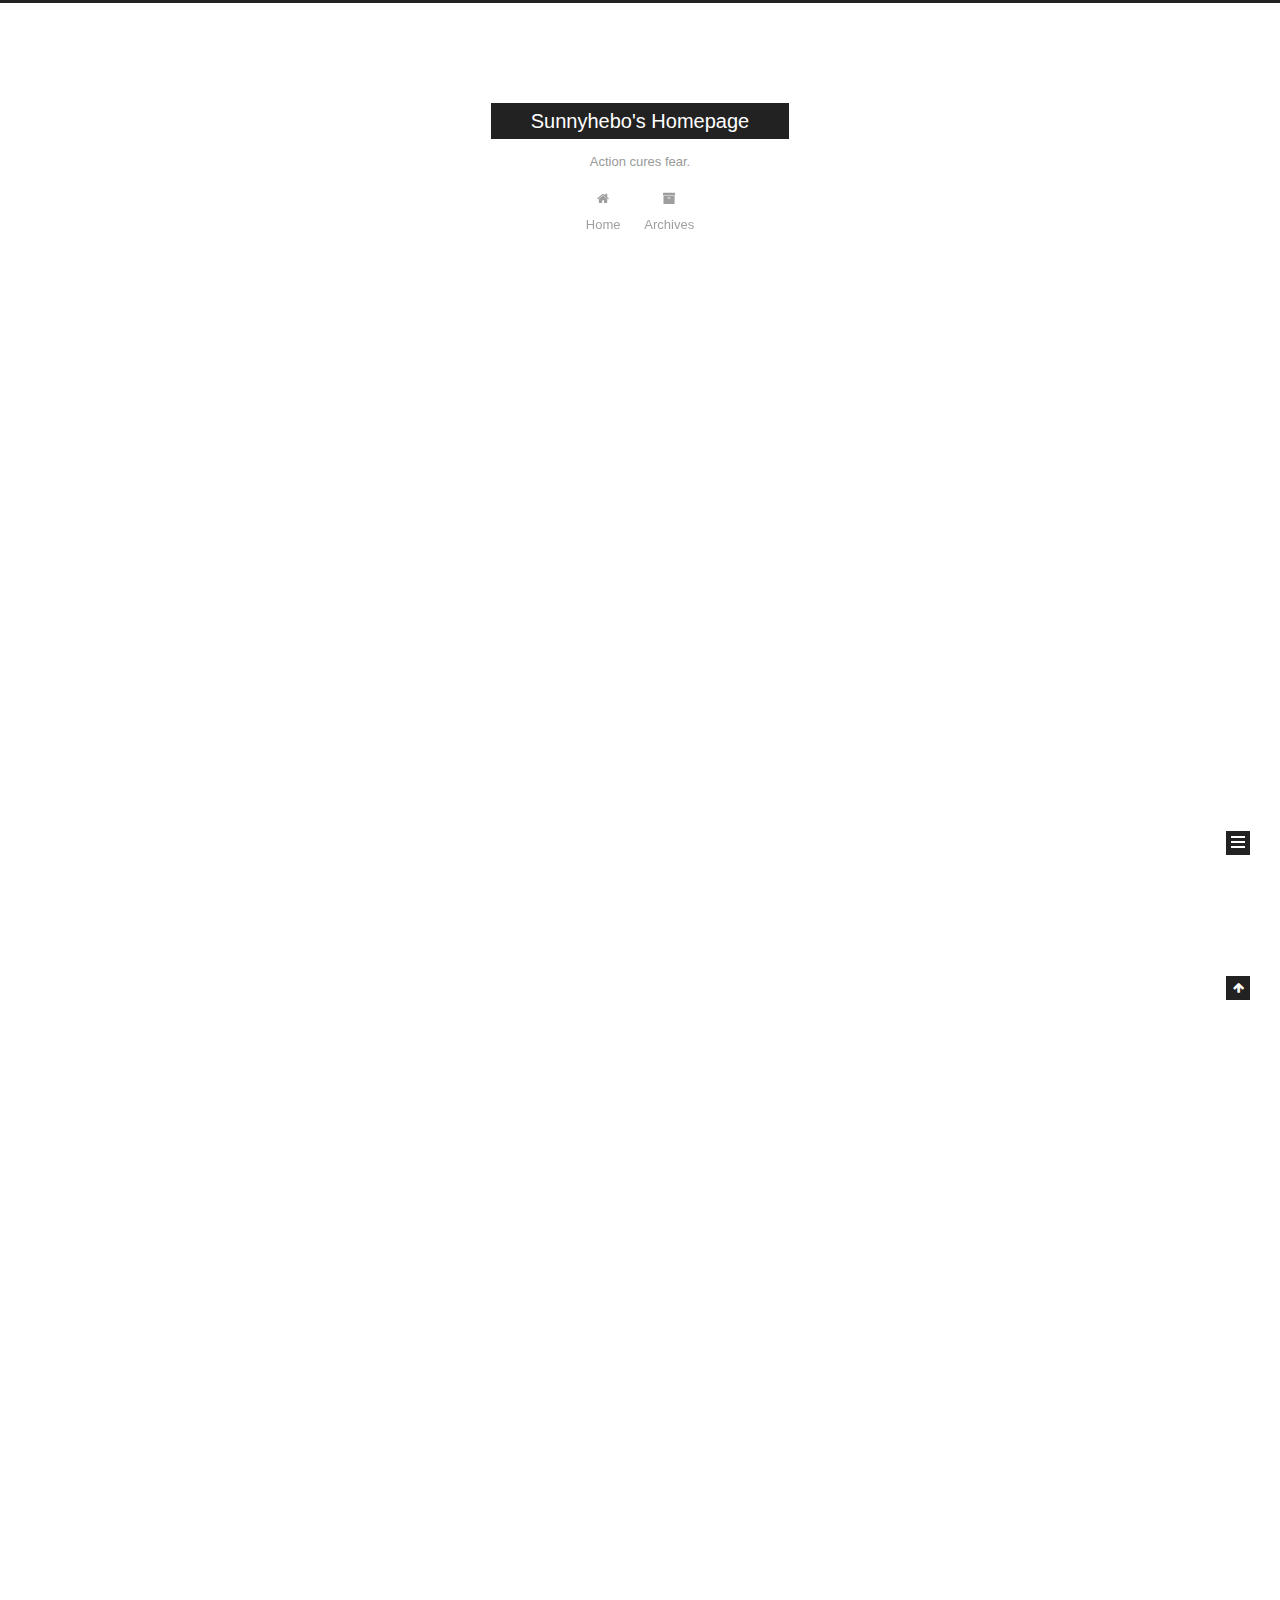
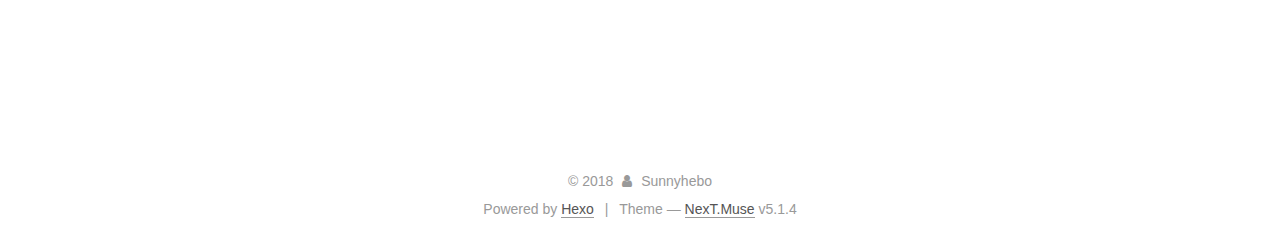
<file: index.html>
<!DOCTYPE html>



  


<html class="theme-next muse use-motion" lang="zh-CN">
<head>
  <meta charset="UTF-8"/>
<meta http-equiv="X-UA-Compatible" content="IE=edge" />
<meta name="viewport" content="width=device-width, initial-scale=1, maximum-scale=1"/>
<meta name="theme-color" content="#222">









<meta http-equiv="Cache-Control" content="no-transform" />
<meta http-equiv="Cache-Control" content="no-siteapp" />
















  
  
  <link href="/lib/fancybox/source/jquery.fancybox.css?v=2.1.5" rel="stylesheet" type="text/css" />







<link href="/lib/font-awesome/css/font-awesome.min.css?v=4.6.2" rel="stylesheet" type="text/css" />

<link href="/css/main.css?v=5.1.4" rel="stylesheet" type="text/css" />


  <link rel="apple-touch-icon" sizes="180x180" href="/images/apple-touch-icon-next.png?v=5.1.4">


  <link rel="icon" type="image/png" sizes="32x32" href="/images/favicon-32x32-next.png?v=5.1.4">


  <link rel="icon" type="image/png" sizes="16x16" href="/images/favicon-16x16-next.png?v=5.1.4">


  <link rel="mask-icon" href="/images/logo.svg?v=5.1.4" color="#222">





  <meta name="keywords" content="Hexo, NexT" />










<meta name="description" content="Learning.">
<meta name="keywords" content="Thinking makes progress.">
<meta property="og:type" content="website">
<meta property="og:title" content="Sunnyhebo&#39;s Homepage">
<meta property="og:url" content="https://sunnyhebo.github.io/index.html">
<meta property="og:site_name" content="Sunnyhebo&#39;s Homepage">
<meta property="og:description" content="Learning.">
<meta property="og:locale" content="zh-CN">
<meta name="twitter:card" content="summary">
<meta name="twitter:title" content="Sunnyhebo&#39;s Homepage">
<meta name="twitter:description" content="Learning.">



<script type="text/javascript" id="hexo.configurations">
  var NexT = window.NexT || {};
  var CONFIG = {
    root: '/',
    scheme: 'Muse',
    version: '5.1.4',
    sidebar: {"position":"left","display":"post","offset":12,"b2t":false,"scrollpercent":false,"onmobile":false},
    fancybox: true,
    tabs: true,
    motion: {"enable":true,"async":false,"transition":{"post_block":"fadeIn","post_header":"slideDownIn","post_body":"slideDownIn","coll_header":"slideLeftIn","sidebar":"slideUpIn"}},
    duoshuo: {
      userId: '0',
      author: 'Author'
    },
    algolia: {
      applicationID: '',
      apiKey: '',
      indexName: '',
      hits: {"per_page":10},
      labels: {"input_placeholder":"Search for Posts","hits_empty":"We didn't find any results for the search: ${query}","hits_stats":"${hits} results found in ${time} ms"}
    }
  };
</script>



  <link rel="canonical" href="https://sunnyhebo.github.io/"/>





  <title>Sunnyhebo's Homepage</title>
  








</head>

<body itemscope itemtype="http://schema.org/WebPage" lang="zh-CN">

  
  
    
  

  <div class="container sidebar-position-left 
  page-home">
    <div class="headband"></div>

    <header id="header" class="header" itemscope itemtype="http://schema.org/WPHeader">
      <div class="header-inner"><div class="site-brand-wrapper">
  <div class="site-meta ">
    

    <div class="custom-logo-site-title">
      <a href="/"  class="brand" rel="start">
        <span class="logo-line-before"><i></i></span>
        <span class="site-title">Sunnyhebo's Homepage</span>
        <span class="logo-line-after"><i></i></span>
      </a>
    </div>
      
        <p class="site-subtitle">Action cures fear.</p>
      
  </div>

  <div class="site-nav-toggle">
    <button>
      <span class="btn-bar"></span>
      <span class="btn-bar"></span>
      <span class="btn-bar"></span>
    </button>
  </div>
</div>

<nav class="site-nav">
  

  
    <ul id="menu" class="menu">
      
        
        <li class="menu-item menu-item-home">
          <a href="/" rel="section">
            
              <i class="menu-item-icon fa fa-fw fa-home"></i> <br />
            
            Home
          </a>
        </li>
      
        
        <li class="menu-item menu-item-archives">
          <a href="/archives/" rel="section">
            
              <i class="menu-item-icon fa fa-fw fa-archive"></i> <br />
            
            Archives
          </a>
        </li>
      

      
    </ul>
  

  
</nav>



 </div>
    </header>

    <main id="main" class="main">
      <div class="main-inner">
        <div class="content-wrap">
          <div id="content" class="content">
            
  <section id="posts" class="posts-expand">
    
      

  

  
  
  

  <article class="post post-type-normal" itemscope itemtype="http://schema.org/Article">
  
  
  
  <div class="post-block">
    <link itemprop="mainEntityOfPage" href="https://sunnyhebo.github.io/2018/09/13/hhh/">

    <span hidden itemprop="author" itemscope itemtype="http://schema.org/Person">
      <meta itemprop="name" content="Sunnyhebo">
      <meta itemprop="description" content="">
      <meta itemprop="image" content="/images/avatar.gif">
    </span>

    <span hidden itemprop="publisher" itemscope itemtype="http://schema.org/Organization">
      <meta itemprop="name" content="Sunnyhebo's Homepage">
    </span>

    
      <header class="post-header">

        
        
          <h1 class="post-title" itemprop="name headline">
                
                <a class="post-title-link" href="/2018/09/13/hhh/" itemprop="url">'hhh'</a></h1>
        

        <div class="post-meta">
          <span class="post-time">
            
              <span class="post-meta-item-icon">
                <i class="fa fa-calendar-o"></i>
              </span>
              
                <span class="post-meta-item-text">Posted on</span>
              
              <time title="Post created" itemprop="dateCreated datePublished" datetime="2018-09-13T21:07:34+08:00">
                2018-09-13
              </time>
            

            

            
          </span>

          

          
            
          

          
          

          

          

          

        </div>
      </header>
    

    
    
    
    <div class="post-body" itemprop="articleBody">

      
      

      
        
          
            
          
        
      
    </div>
    
    
    

    

    

    

    <footer class="post-footer">
      

      

      

      
      
        <div class="post-eof"></div>
      
    </footer>
  </div>
  
  
  
  </article>


    
      

  

  
  
  

  <article class="post post-type-normal" itemscope itemtype="http://schema.org/Article">
  
  
  
  <div class="post-block">
    <link itemprop="mainEntityOfPage" href="https://sunnyhebo.github.io/2018/09/13/我的测试文章/">

    <span hidden itemprop="author" itemscope itemtype="http://schema.org/Person">
      <meta itemprop="name" content="Sunnyhebo">
      <meta itemprop="description" content="">
      <meta itemprop="image" content="/images/avatar.gif">
    </span>

    <span hidden itemprop="publisher" itemscope itemtype="http://schema.org/Organization">
      <meta itemprop="name" content="Sunnyhebo's Homepage">
    </span>

    
      <header class="post-header">

        
        
          <h1 class="post-title" itemprop="name headline">
                
                <a class="post-title-link" href="/2018/09/13/我的测试文章/" itemprop="url">title</a></h1>
        

        <div class="post-meta">
          <span class="post-time">
            
              <span class="post-meta-item-icon">
                <i class="fa fa-calendar-o"></i>
              </span>
              
                <span class="post-meta-item-text">Posted on</span>
              
              <time title="Post created" itemprop="dateCreated datePublished" datetime="2018-09-13T17:04:13+08:00">
                2018-09-13
              </time>
            

            

            
          </span>

          
            <span class="post-category" >
            
              <span class="post-meta-divider">|</span>
            
              <span class="post-meta-item-icon">
                <i class="fa fa-folder-o"></i>
              </span>
              
                <span class="post-meta-item-text">In</span>
              
              
                <span itemprop="about" itemscope itemtype="http://schema.org/Thing">
                  <a href="/categories/hexo�̳�/" itemprop="url" rel="index">
                    <span itemprop="name">hexo�̳�</span>
                  </a>
                </span>

                
                
              
            </span>
          

          
            
          

          
          

          

          

          

        </div>
      </header>
    

    
    
    
    <div class="post-body" itemprop="articleBody">

      
      

      
        
          
            
          
        
      
    </div>
    
    
    

    

    

    

    <footer class="post-footer">
      

      

      

      
      
        <div class="post-eof"></div>
      
    </footer>
  </div>
  
  
  
  </article>


    
      

  

  
  
  

  <article class="post post-type-normal" itemscope itemtype="http://schema.org/Article">
  
  
  
  <div class="post-block">
    <link itemprop="mainEntityOfPage" href="https://sunnyhebo.github.io/2018/09/13/hello-world/">

    <span hidden itemprop="author" itemscope itemtype="http://schema.org/Person">
      <meta itemprop="name" content="Sunnyhebo">
      <meta itemprop="description" content="">
      <meta itemprop="image" content="/images/avatar.gif">
    </span>

    <span hidden itemprop="publisher" itemscope itemtype="http://schema.org/Organization">
      <meta itemprop="name" content="Sunnyhebo's Homepage">
    </span>

    
      <header class="post-header">

        
        
          <h1 class="post-title" itemprop="name headline">
                
                <a class="post-title-link" href="/2018/09/13/hello-world/" itemprop="url">Hello World</a></h1>
        

        <div class="post-meta">
          <span class="post-time">
            
              <span class="post-meta-item-icon">
                <i class="fa fa-calendar-o"></i>
              </span>
              
                <span class="post-meta-item-text">Posted on</span>
              
              <time title="Post created" itemprop="dateCreated datePublished" datetime="2018-09-13T12:14:46+08:00">
                2018-09-13
              </time>
            

            

            
          </span>

          

          
            
          

          
          

          

          

          

        </div>
      </header>
    

    
    
    
    <div class="post-body" itemprop="articleBody">

      
      

      
        
          
            <p>Welcome to <a href="https://hexo.io/" target="_blank" rel="noopener">Hexo</a>! This is your very first post. Check <a href="https://hexo.io/docs/" target="_blank" rel="noopener">documentation</a> for more info. If you get any problems when using Hexo, you can find the answer in <a href="https://hexo.io/docs/troubleshooting.html" target="_blank" rel="noopener">troubleshooting</a> or you can ask me on <a href="https://github.com/hexojs/hexo/issues" target="_blank" rel="noopener">GitHub</a>.</p>
<h2 id="Quick-Start"><a href="#Quick-Start" class="headerlink" title="Quick Start"></a>Quick Start</h2><h3 id="Create-a-new-post"><a href="#Create-a-new-post" class="headerlink" title="Create a new post"></a>Create a new post</h3><figure class="highlight bash"><table><tr><td class="gutter"><pre><span class="line">1</span><br></pre></td><td class="code"><pre><span class="line">$ hexo new <span class="string">"My New Post"</span></span><br></pre></td></tr></table></figure>
<p>More info: <a href="https://hexo.io/docs/writing.html" target="_blank" rel="noopener">Writing</a></p>
<h3 id="Run-server"><a href="#Run-server" class="headerlink" title="Run server"></a>Run server</h3><figure class="highlight bash"><table><tr><td class="gutter"><pre><span class="line">1</span><br></pre></td><td class="code"><pre><span class="line">$ hexo server</span><br></pre></td></tr></table></figure>
<p>More info: <a href="https://hexo.io/docs/server.html" target="_blank" rel="noopener">Server</a></p>
<h3 id="Generate-static-files"><a href="#Generate-static-files" class="headerlink" title="Generate static files"></a>Generate static files</h3><figure class="highlight bash"><table><tr><td class="gutter"><pre><span class="line">1</span><br></pre></td><td class="code"><pre><span class="line">$ hexo generate</span><br></pre></td></tr></table></figure>
<p>More info: <a href="https://hexo.io/docs/generating.html" target="_blank" rel="noopener">Generating</a></p>
<h3 id="Deploy-to-remote-sites"><a href="#Deploy-to-remote-sites" class="headerlink" title="Deploy to remote sites"></a>Deploy to remote sites</h3><figure class="highlight bash"><table><tr><td class="gutter"><pre><span class="line">1</span><br></pre></td><td class="code"><pre><span class="line">$ hexo deploy</span><br></pre></td></tr></table></figure>
<p>More info: <a href="https://hexo.io/docs/deployment.html" target="_blank" rel="noopener">Deployment</a></p>

          
        
      
    </div>
    
    
    

    

    

    

    <footer class="post-footer">
      

      

      

      
      
        <div class="post-eof"></div>
      
    </footer>
  </div>
  
  
  
  </article>


    
  </section>

  


          </div>
          


          

        </div>
        
          
  
  <div class="sidebar-toggle">
    <div class="sidebar-toggle-line-wrap">
      <span class="sidebar-toggle-line sidebar-toggle-line-first"></span>
      <span class="sidebar-toggle-line sidebar-toggle-line-middle"></span>
      <span class="sidebar-toggle-line sidebar-toggle-line-last"></span>
    </div>
  </div>

  <aside id="sidebar" class="sidebar">
    
    <div class="sidebar-inner">

      

      

      <section class="site-overview-wrap sidebar-panel sidebar-panel-active">
        <div class="site-overview">
          <div class="site-author motion-element" itemprop="author" itemscope itemtype="http://schema.org/Person">
            
              <p class="site-author-name" itemprop="name">Sunnyhebo</p>
              <p class="site-description motion-element" itemprop="description">Learning.</p>
          </div>

          <nav class="site-state motion-element">

            
              <div class="site-state-item site-state-posts">
              
                <a href="/archives/">
              
                  <span class="site-state-item-count">3</span>
                  <span class="site-state-item-name">posts</span>
                </a>
              </div>
            

            
              
              
              <div class="site-state-item site-state-categories">
                
                  <span class="site-state-item-count">1</span>
                  <span class="site-state-item-name">categories</span>
                
              </div>
            

            

          </nav>

          

          

          
          

          
          

          

        </div>
      </section>

      

      

    </div>
  </aside>


        
      </div>
    </main>

    <footer id="footer" class="footer">
      <div class="footer-inner">
        <div class="copyright">&copy; <span itemprop="copyrightYear">2018</span>
  <span class="with-love">
    <i class="fa fa-user"></i>
  </span>
  <span class="author" itemprop="copyrightHolder">Sunnyhebo</span>

  
</div>


  <div class="powered-by">Powered by <a class="theme-link" target="_blank" href="https://hexo.io">Hexo</a></div>



  <span class="post-meta-divider">|</span>



  <div class="theme-info">Theme &mdash; <a class="theme-link" target="_blank" href="https://github.com/iissnan/hexo-theme-next">NexT.Muse</a> v5.1.4</div>




        







        
      </div>
    </footer>

    
      <div class="back-to-top">
        <i class="fa fa-arrow-up"></i>
        
      </div>
    

    

  </div>

  

<script type="text/javascript">
  if (Object.prototype.toString.call(window.Promise) !== '[object Function]') {
    window.Promise = null;
  }
</script>









  












  
  
    <script type="text/javascript" src="/lib/jquery/index.js?v=2.1.3"></script>
  

  
  
    <script type="text/javascript" src="/lib/fastclick/lib/fastclick.min.js?v=1.0.6"></script>
  

  
  
    <script type="text/javascript" src="/lib/jquery_lazyload/jquery.lazyload.js?v=1.9.7"></script>
  

  
  
    <script type="text/javascript" src="/lib/velocity/velocity.min.js?v=1.2.1"></script>
  

  
  
    <script type="text/javascript" src="/lib/velocity/velocity.ui.min.js?v=1.2.1"></script>
  

  
  
    <script type="text/javascript" src="/lib/fancybox/source/jquery.fancybox.pack.js?v=2.1.5"></script>
  


  


  <script type="text/javascript" src="/js/src/utils.js?v=5.1.4"></script>

  <script type="text/javascript" src="/js/src/motion.js?v=5.1.4"></script>



  
  

  

  


  <script type="text/javascript" src="/js/src/bootstrap.js?v=5.1.4"></script>



  


  




	





  





  












  





  

  

  

  
  

  

  

  

</body>
</html>
</file>
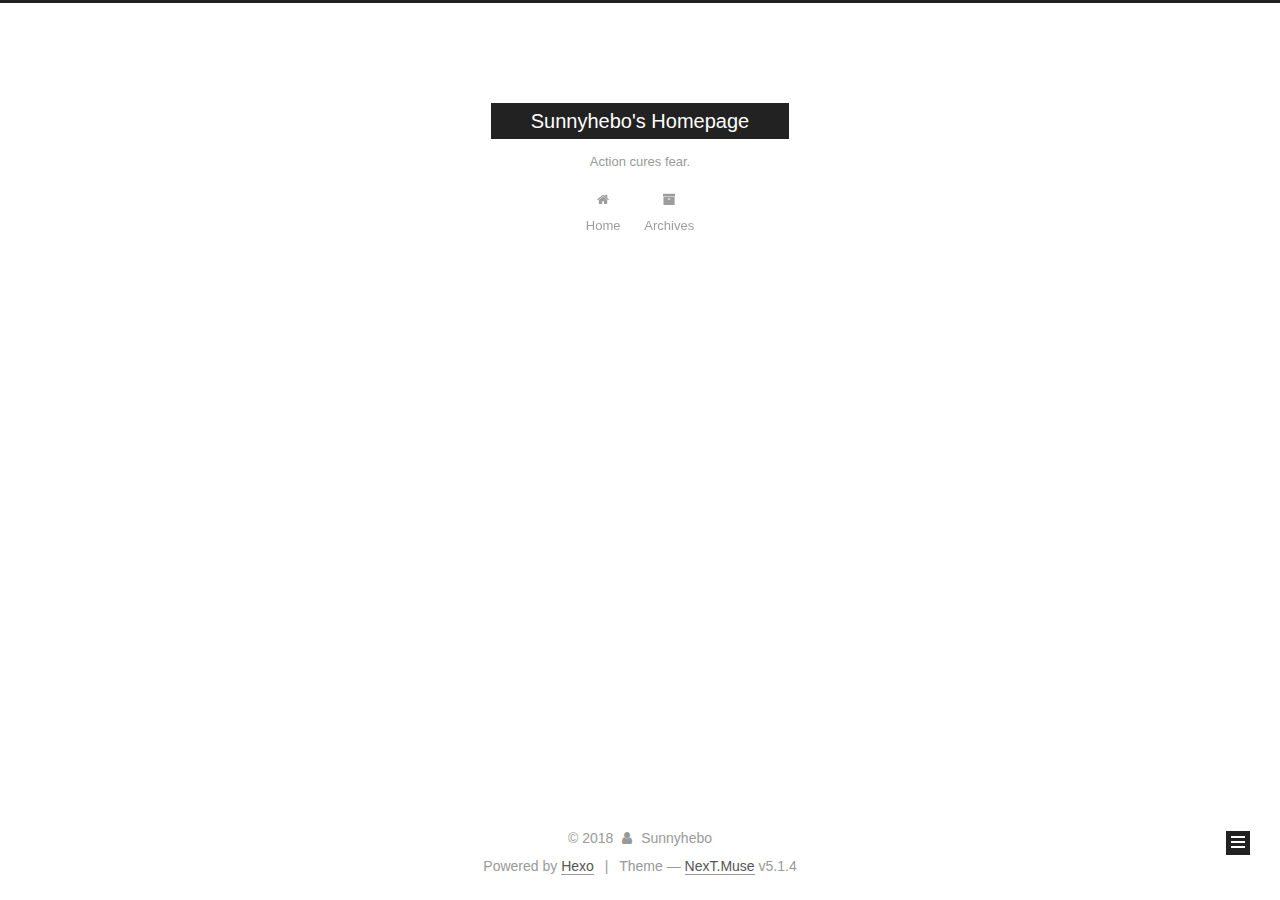
<file: archives/index.html>
<!DOCTYPE html>



  


<html class="theme-next muse use-motion" lang="zh-CN">
<head>
  <meta charset="UTF-8"/>
<meta http-equiv="X-UA-Compatible" content="IE=edge" />
<meta name="viewport" content="width=device-width, initial-scale=1, maximum-scale=1"/>
<meta name="theme-color" content="#222">









<meta http-equiv="Cache-Control" content="no-transform" />
<meta http-equiv="Cache-Control" content="no-siteapp" />
















  
  
  <link href="/lib/fancybox/source/jquery.fancybox.css?v=2.1.5" rel="stylesheet" type="text/css" />







<link href="/lib/font-awesome/css/font-awesome.min.css?v=4.6.2" rel="stylesheet" type="text/css" />

<link href="/css/main.css?v=5.1.4" rel="stylesheet" type="text/css" />


  <link rel="apple-touch-icon" sizes="180x180" href="/images/apple-touch-icon-next.png?v=5.1.4">


  <link rel="icon" type="image/png" sizes="32x32" href="/images/favicon-32x32-next.png?v=5.1.4">


  <link rel="icon" type="image/png" sizes="16x16" href="/images/favicon-16x16-next.png?v=5.1.4">


  <link rel="mask-icon" href="/images/logo.svg?v=5.1.4" color="#222">





  <meta name="keywords" content="Hexo, NexT" />










<meta name="description" content="Learning.">
<meta name="keywords" content="Thinking makes progress.">
<meta property="og:type" content="website">
<meta property="og:title" content="Sunnyhebo&#39;s Homepage">
<meta property="og:url" content="https://sunnyhebo.github.io/archives/index.html">
<meta property="og:site_name" content="Sunnyhebo&#39;s Homepage">
<meta property="og:description" content="Learning.">
<meta property="og:locale" content="zh-CN">
<meta name="twitter:card" content="summary">
<meta name="twitter:title" content="Sunnyhebo&#39;s Homepage">
<meta name="twitter:description" content="Learning.">



<script type="text/javascript" id="hexo.configurations">
  var NexT = window.NexT || {};
  var CONFIG = {
    root: '/',
    scheme: 'Muse',
    version: '5.1.4',
    sidebar: {"position":"left","display":"post","offset":12,"b2t":false,"scrollpercent":false,"onmobile":false},
    fancybox: true,
    tabs: true,
    motion: {"enable":true,"async":false,"transition":{"post_block":"fadeIn","post_header":"slideDownIn","post_body":"slideDownIn","coll_header":"slideLeftIn","sidebar":"slideUpIn"}},
    duoshuo: {
      userId: '0',
      author: 'Author'
    },
    algolia: {
      applicationID: '',
      apiKey: '',
      indexName: '',
      hits: {"per_page":10},
      labels: {"input_placeholder":"Search for Posts","hits_empty":"We didn't find any results for the search: ${query}","hits_stats":"${hits} results found in ${time} ms"}
    }
  };
</script>



  <link rel="canonical" href="https://sunnyhebo.github.io/archives/"/>





  <title>Archive | Sunnyhebo's Homepage</title>
  








</head>

<body itemscope itemtype="http://schema.org/WebPage" lang="zh-CN">

  
  
    
  

  <div class="container sidebar-position-left page-archive">
    <div class="headband"></div>

    <header id="header" class="header" itemscope itemtype="http://schema.org/WPHeader">
      <div class="header-inner"><div class="site-brand-wrapper">
  <div class="site-meta ">
    

    <div class="custom-logo-site-title">
      <a href="/"  class="brand" rel="start">
        <span class="logo-line-before"><i></i></span>
        <span class="site-title">Sunnyhebo's Homepage</span>
        <span class="logo-line-after"><i></i></span>
      </a>
    </div>
      
        <p class="site-subtitle">Action cures fear.</p>
      
  </div>

  <div class="site-nav-toggle">
    <button>
      <span class="btn-bar"></span>
      <span class="btn-bar"></span>
      <span class="btn-bar"></span>
    </button>
  </div>
</div>

<nav class="site-nav">
  

  
    <ul id="menu" class="menu">
      
        
        <li class="menu-item menu-item-home">
          <a href="/" rel="section">
            
              <i class="menu-item-icon fa fa-fw fa-home"></i> <br />
            
            Home
          </a>
        </li>
      
        
        <li class="menu-item menu-item-archives">
          <a href="/archives/" rel="section">
            
              <i class="menu-item-icon fa fa-fw fa-archive"></i> <br />
            
            Archives
          </a>
        </li>
      

      
    </ul>
  

  
</nav>



 </div>
    </header>

    <main id="main" class="main">
      <div class="main-inner">
        <div class="content-wrap">
          <div id="content" class="content">
            

  
  
  
  <div class="post-block archive">
    <div id="posts" class="posts-collapse">
      <span class="archive-move-on"></span>

      <span class="archive-page-counter">
        
        
        
          
        
        Um..! 3 posts in total. Keep on posting.
      </span>

      

        
        
        

        
          
          <div class="collection-title">
            <h1 class="archive-year" id="archive-year-2018">2018</h1>
          </div>
        
        

        

  <article class="post post-type-normal" itemscope itemtype="http://schema.org/Article">
    <header class="post-header">

      <h2 class="post-title">
        
            <a class="post-title-link" href="/2018/09/13/hhh/" itemprop="url">
              
                <span itemprop="name">'hhh'</span>
              
            </a>
        
      </h2>

      <div class="post-meta">
        <time class="post-time" itemprop="dateCreated"
              datetime="2018-09-13T21:07:34+08:00"
              content="2018-09-13" >
          09-13
        </time>
      </div>

    </header>
  </article>



      

        
        
        

        
        

        

  <article class="post post-type-normal" itemscope itemtype="http://schema.org/Article">
    <header class="post-header">

      <h2 class="post-title">
        
            <a class="post-title-link" href="/2018/09/13/我的测试文章/" itemprop="url">
              
                <span itemprop="name">title</span>
              
            </a>
        
      </h2>

      <div class="post-meta">
        <time class="post-time" itemprop="dateCreated"
              datetime="2018-09-13T17:04:13+08:00"
              content="2018-09-13" >
          09-13
        </time>
      </div>

    </header>
  </article>



      

        
        
        

        
        

        

  <article class="post post-type-normal" itemscope itemtype="http://schema.org/Article">
    <header class="post-header">

      <h2 class="post-title">
        
            <a class="post-title-link" href="/2018/09/13/hello-world/" itemprop="url">
              
                <span itemprop="name">Hello World</span>
              
            </a>
        
      </h2>

      <div class="post-meta">
        <time class="post-time" itemprop="dateCreated"
              datetime="2018-09-13T12:14:46+08:00"
              content="2018-09-13" >
          09-13
        </time>
      </div>

    </header>
  </article>



      

    </div>
  </div>
  
  
  

  



          </div>
          


          

        </div>
        
          
  
  <div class="sidebar-toggle">
    <div class="sidebar-toggle-line-wrap">
      <span class="sidebar-toggle-line sidebar-toggle-line-first"></span>
      <span class="sidebar-toggle-line sidebar-toggle-line-middle"></span>
      <span class="sidebar-toggle-line sidebar-toggle-line-last"></span>
    </div>
  </div>

  <aside id="sidebar" class="sidebar">
    
    <div class="sidebar-inner">

      

      

      <section class="site-overview-wrap sidebar-panel sidebar-panel-active">
        <div class="site-overview">
          <div class="site-author motion-element" itemprop="author" itemscope itemtype="http://schema.org/Person">
            
              <p class="site-author-name" itemprop="name">Sunnyhebo</p>
              <p class="site-description motion-element" itemprop="description">Learning.</p>
          </div>

          <nav class="site-state motion-element">

            
              <div class="site-state-item site-state-posts">
              
                <a href="/archives/">
              
                  <span class="site-state-item-count">3</span>
                  <span class="site-state-item-name">posts</span>
                </a>
              </div>
            

            
              
              
              <div class="site-state-item site-state-categories">
                
                  <span class="site-state-item-count">1</span>
                  <span class="site-state-item-name">categories</span>
                
              </div>
            

            

          </nav>

          

          

          
          

          
          

          

        </div>
      </section>

      

      

    </div>
  </aside>


        
      </div>
    </main>

    <footer id="footer" class="footer">
      <div class="footer-inner">
        <div class="copyright">&copy; <span itemprop="copyrightYear">2018</span>
  <span class="with-love">
    <i class="fa fa-user"></i>
  </span>
  <span class="author" itemprop="copyrightHolder">Sunnyhebo</span>

  
</div>


  <div class="powered-by">Powered by <a class="theme-link" target="_blank" href="https://hexo.io">Hexo</a></div>



  <span class="post-meta-divider">|</span>



  <div class="theme-info">Theme &mdash; <a class="theme-link" target="_blank" href="https://github.com/iissnan/hexo-theme-next">NexT.Muse</a> v5.1.4</div>




        







        
      </div>
    </footer>

    
      <div class="back-to-top">
        <i class="fa fa-arrow-up"></i>
        
      </div>
    

    

  </div>

  

<script type="text/javascript">
  if (Object.prototype.toString.call(window.Promise) !== '[object Function]') {
    window.Promise = null;
  }
</script>









  












  
  
    <script type="text/javascript" src="/lib/jquery/index.js?v=2.1.3"></script>
  

  
  
    <script type="text/javascript" src="/lib/fastclick/lib/fastclick.min.js?v=1.0.6"></script>
  

  
  
    <script type="text/javascript" src="/lib/jquery_lazyload/jquery.lazyload.js?v=1.9.7"></script>
  

  
  
    <script type="text/javascript" src="/lib/velocity/velocity.min.js?v=1.2.1"></script>
  

  
  
    <script type="text/javascript" src="/lib/velocity/velocity.ui.min.js?v=1.2.1"></script>
  

  
  
    <script type="text/javascript" src="/lib/fancybox/source/jquery.fancybox.pack.js?v=2.1.5"></script>
  


  


  <script type="text/javascript" src="/js/src/utils.js?v=5.1.4"></script>

  <script type="text/javascript" src="/js/src/motion.js?v=5.1.4"></script>



  
  

  

  


  <script type="text/javascript" src="/js/src/bootstrap.js?v=5.1.4"></script>



  


  




	





  





  












  





  

  

  

  
  

  

  

  

</body>
</html>
</file>
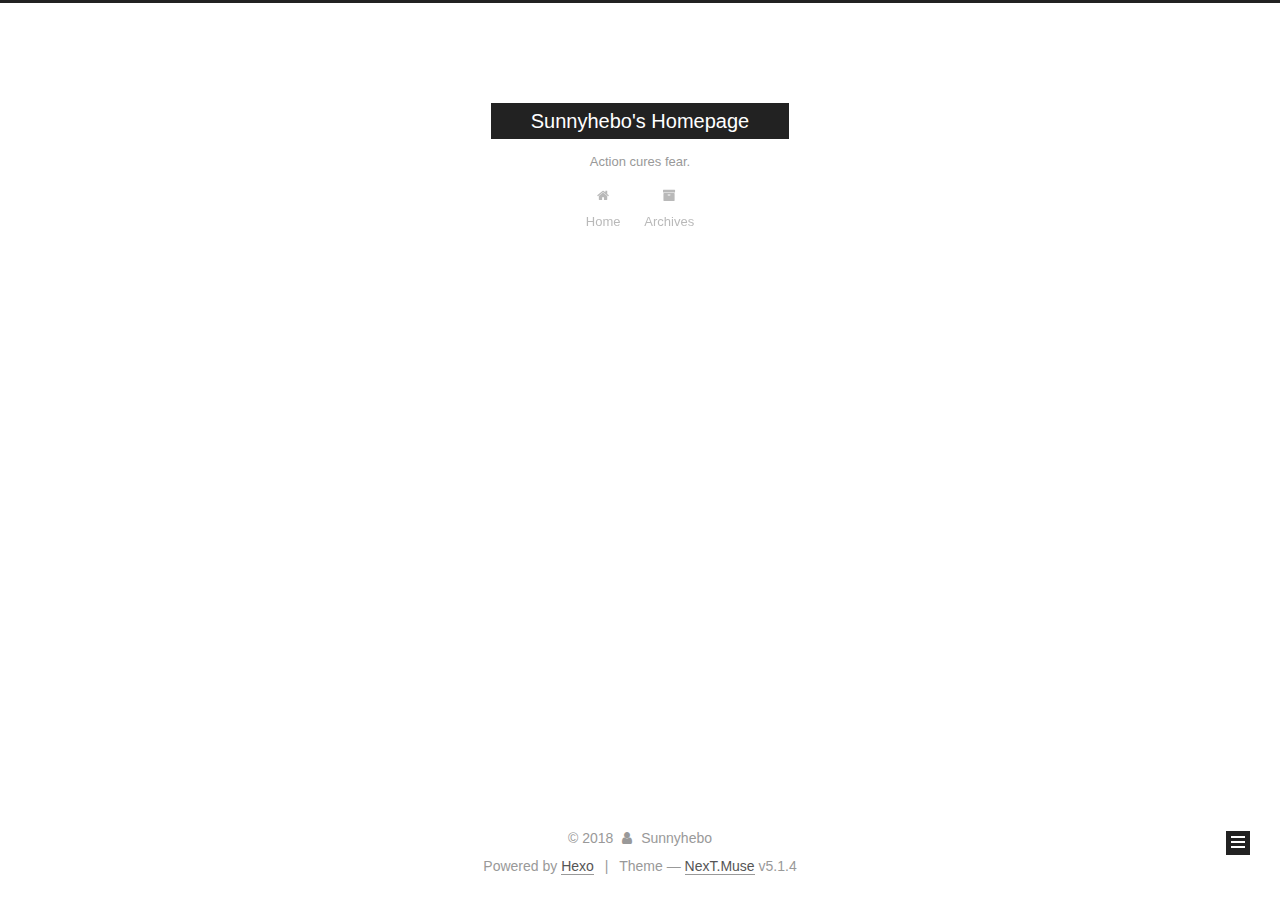
<file: categories/hexo�̳�/index.html>
<!DOCTYPE html>



  


<html class="theme-next muse use-motion" lang="zh-CN">
<head>
  <meta charset="UTF-8"/>
<meta http-equiv="X-UA-Compatible" content="IE=edge" />
<meta name="viewport" content="width=device-width, initial-scale=1, maximum-scale=1"/>
<meta name="theme-color" content="#222">









<meta http-equiv="Cache-Control" content="no-transform" />
<meta http-equiv="Cache-Control" content="no-siteapp" />
















  
  
  <link href="/lib/fancybox/source/jquery.fancybox.css?v=2.1.5" rel="stylesheet" type="text/css" />







<link href="/lib/font-awesome/css/font-awesome.min.css?v=4.6.2" rel="stylesheet" type="text/css" />

<link href="/css/main.css?v=5.1.4" rel="stylesheet" type="text/css" />


  <link rel="apple-touch-icon" sizes="180x180" href="/images/apple-touch-icon-next.png?v=5.1.4">


  <link rel="icon" type="image/png" sizes="32x32" href="/images/favicon-32x32-next.png?v=5.1.4">


  <link rel="icon" type="image/png" sizes="16x16" href="/images/favicon-16x16-next.png?v=5.1.4">


  <link rel="mask-icon" href="/images/logo.svg?v=5.1.4" color="#222">





  <meta name="keywords" content="Hexo, NexT" />










<meta name="description" content="Learning.">
<meta name="keywords" content="Thinking makes progress.">
<meta property="og:type" content="website">
<meta property="og:title" content="Sunnyhebo&#39;s Homepage">
<meta property="og:url" content="https://sunnyhebo.github.io/categories/hexo�̳�/index.html">
<meta property="og:site_name" content="Sunnyhebo&#39;s Homepage">
<meta property="og:description" content="Learning.">
<meta property="og:locale" content="zh-CN">
<meta name="twitter:card" content="summary">
<meta name="twitter:title" content="Sunnyhebo&#39;s Homepage">
<meta name="twitter:description" content="Learning.">



<script type="text/javascript" id="hexo.configurations">
  var NexT = window.NexT || {};
  var CONFIG = {
    root: '/',
    scheme: 'Muse',
    version: '5.1.4',
    sidebar: {"position":"left","display":"post","offset":12,"b2t":false,"scrollpercent":false,"onmobile":false},
    fancybox: true,
    tabs: true,
    motion: {"enable":true,"async":false,"transition":{"post_block":"fadeIn","post_header":"slideDownIn","post_body":"slideDownIn","coll_header":"slideLeftIn","sidebar":"slideUpIn"}},
    duoshuo: {
      userId: '0',
      author: 'Author'
    },
    algolia: {
      applicationID: '',
      apiKey: '',
      indexName: '',
      hits: {"per_page":10},
      labels: {"input_placeholder":"Search for Posts","hits_empty":"We didn't find any results for the search: ${query}","hits_stats":"${hits} results found in ${time} ms"}
    }
  };
</script>



  <link rel="canonical" href="https://sunnyhebo.github.io/categories/hexo�̳�/"/>





  <title>Category: hexo�̳� | Sunnyhebo's Homepage</title>
  








</head>

<body itemscope itemtype="http://schema.org/WebPage" lang="zh-CN">

  
  
    
  

  <div class="container sidebar-position-left ">
    <div class="headband"></div>

    <header id="header" class="header" itemscope itemtype="http://schema.org/WPHeader">
      <div class="header-inner"><div class="site-brand-wrapper">
  <div class="site-meta ">
    

    <div class="custom-logo-site-title">
      <a href="/"  class="brand" rel="start">
        <span class="logo-line-before"><i></i></span>
        <span class="site-title">Sunnyhebo's Homepage</span>
        <span class="logo-line-after"><i></i></span>
      </a>
    </div>
      
        <p class="site-subtitle">Action cures fear.</p>
      
  </div>

  <div class="site-nav-toggle">
    <button>
      <span class="btn-bar"></span>
      <span class="btn-bar"></span>
      <span class="btn-bar"></span>
    </button>
  </div>
</div>

<nav class="site-nav">
  

  
    <ul id="menu" class="menu">
      
        
        <li class="menu-item menu-item-home">
          <a href="/" rel="section">
            
              <i class="menu-item-icon fa fa-fw fa-home"></i> <br />
            
            Home
          </a>
        </li>
      
        
        <li class="menu-item menu-item-archives">
          <a href="/archives/" rel="section">
            
              <i class="menu-item-icon fa fa-fw fa-archive"></i> <br />
            
            Archives
          </a>
        </li>
      

      
    </ul>
  

  
</nav>



 </div>
    </header>

    <main id="main" class="main">
      <div class="main-inner">
        <div class="content-wrap">
          <div id="content" class="content">
            

  
  
  
  <div class="post-block category">

    <div id="posts" class="posts-collapse">
      <div class="collection-title">
        <h1>hexo�̳�<small>Category</small>
        </h1>
      </div>

      
        

  <article class="post post-type-normal" itemscope itemtype="http://schema.org/Article">
    <header class="post-header">

      <h2 class="post-title">
        
            <a class="post-title-link" href="/2018/09/13/我的测试文章/" itemprop="url">
              
                <span itemprop="name">title</span>
              
            </a>
        
      </h2>

      <div class="post-meta">
        <time class="post-time" itemprop="dateCreated"
              datetime="2018-09-13T17:04:13+08:00"
              content="2018-09-13" >
          09-13
        </time>
      </div>

    </header>
  </article>


      
    </div>

  </div>
  
  
  

  



          </div>
          


          

        </div>
        
          
  
  <div class="sidebar-toggle">
    <div class="sidebar-toggle-line-wrap">
      <span class="sidebar-toggle-line sidebar-toggle-line-first"></span>
      <span class="sidebar-toggle-line sidebar-toggle-line-middle"></span>
      <span class="sidebar-toggle-line sidebar-toggle-line-last"></span>
    </div>
  </div>

  <aside id="sidebar" class="sidebar">
    
    <div class="sidebar-inner">

      

      

      <section class="site-overview-wrap sidebar-panel sidebar-panel-active">
        <div class="site-overview">
          <div class="site-author motion-element" itemprop="author" itemscope itemtype="http://schema.org/Person">
            
              <p class="site-author-name" itemprop="name">Sunnyhebo</p>
              <p class="site-description motion-element" itemprop="description">Learning.</p>
          </div>

          <nav class="site-state motion-element">

            
              <div class="site-state-item site-state-posts">
              
                <a href="/archives/">
              
                  <span class="site-state-item-count">3</span>
                  <span class="site-state-item-name">posts</span>
                </a>
              </div>
            

            
              
              
              <div class="site-state-item site-state-categories">
                
                  <span class="site-state-item-count">1</span>
                  <span class="site-state-item-name">categories</span>
                
              </div>
            

            

          </nav>

          

          

          
          

          
          

          

        </div>
      </section>

      

      

    </div>
  </aside>


        
      </div>
    </main>

    <footer id="footer" class="footer">
      <div class="footer-inner">
        <div class="copyright">&copy; <span itemprop="copyrightYear">2018</span>
  <span class="with-love">
    <i class="fa fa-user"></i>
  </span>
  <span class="author" itemprop="copyrightHolder">Sunnyhebo</span>

  
</div>


  <div class="powered-by">Powered by <a class="theme-link" target="_blank" href="https://hexo.io">Hexo</a></div>



  <span class="post-meta-divider">|</span>



  <div class="theme-info">Theme &mdash; <a class="theme-link" target="_blank" href="https://github.com/iissnan/hexo-theme-next">NexT.Muse</a> v5.1.4</div>




        







        
      </div>
    </footer>

    
      <div class="back-to-top">
        <i class="fa fa-arrow-up"></i>
        
      </div>
    

    

  </div>

  

<script type="text/javascript">
  if (Object.prototype.toString.call(window.Promise) !== '[object Function]') {
    window.Promise = null;
  }
</script>









  












  
  
    <script type="text/javascript" src="/lib/jquery/index.js?v=2.1.3"></script>
  

  
  
    <script type="text/javascript" src="/lib/fastclick/lib/fastclick.min.js?v=1.0.6"></script>
  

  
  
    <script type="text/javascript" src="/lib/jquery_lazyload/jquery.lazyload.js?v=1.9.7"></script>
  

  
  
    <script type="text/javascript" src="/lib/velocity/velocity.min.js?v=1.2.1"></script>
  

  
  
    <script type="text/javascript" src="/lib/velocity/velocity.ui.min.js?v=1.2.1"></script>
  

  
  
    <script type="text/javascript" src="/lib/fancybox/source/jquery.fancybox.pack.js?v=2.1.5"></script>
  


  


  <script type="text/javascript" src="/js/src/utils.js?v=5.1.4"></script>

  <script type="text/javascript" src="/js/src/motion.js?v=5.1.4"></script>



  
  

  

  


  <script type="text/javascript" src="/js/src/bootstrap.js?v=5.1.4"></script>



  


  




	





  





  












  





  

  

  

  
  

  

  

  

</body>
</html>
</file>
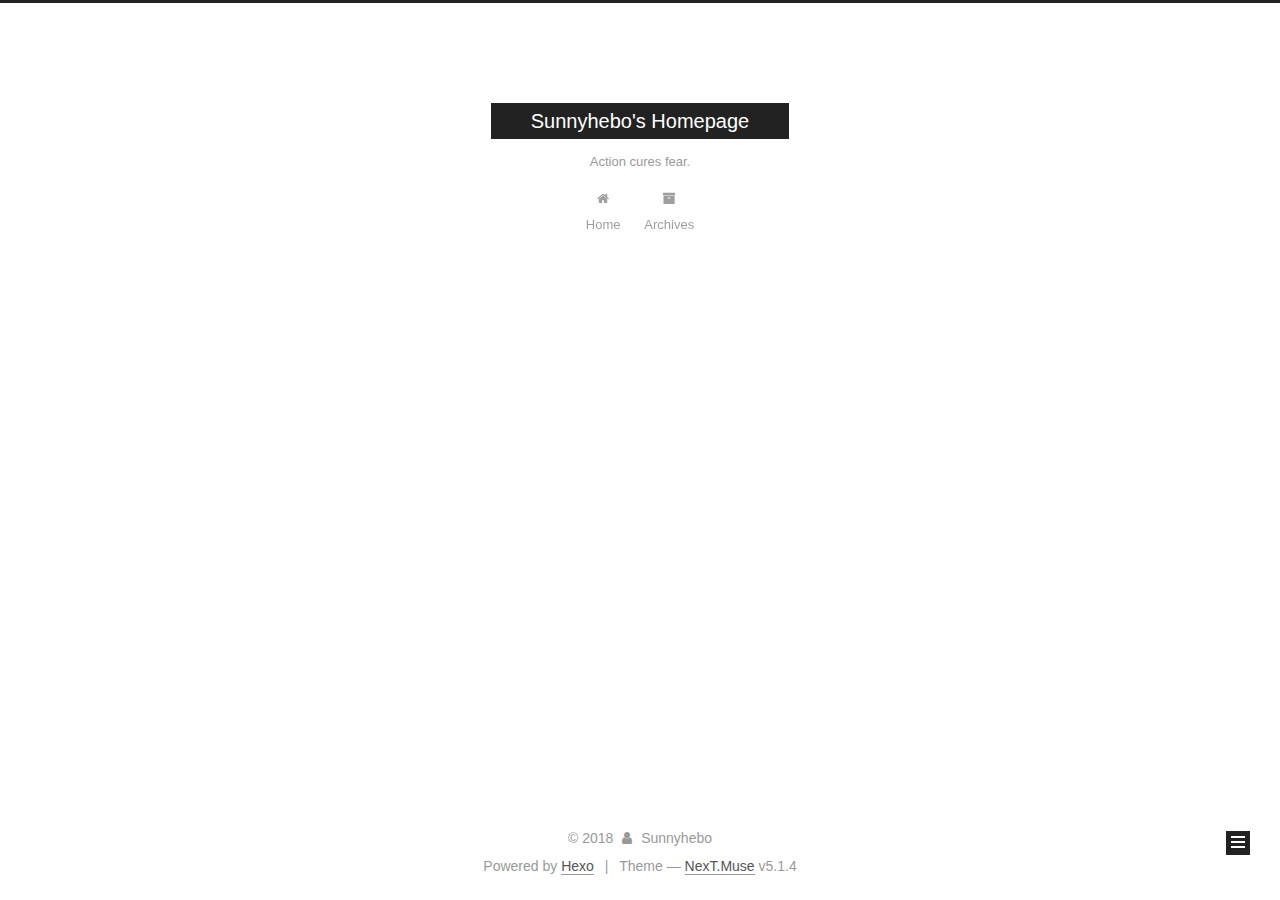
<file: archives/2018/09/index.html>
<!DOCTYPE html>



  


<html class="theme-next muse use-motion" lang="zh-CN">
<head>
  <meta charset="UTF-8"/>
<meta http-equiv="X-UA-Compatible" content="IE=edge" />
<meta name="viewport" content="width=device-width, initial-scale=1, maximum-scale=1"/>
<meta name="theme-color" content="#222">









<meta http-equiv="Cache-Control" content="no-transform" />
<meta http-equiv="Cache-Control" content="no-siteapp" />
















  
  
  <link href="/lib/fancybox/source/jquery.fancybox.css?v=2.1.5" rel="stylesheet" type="text/css" />







<link href="/lib/font-awesome/css/font-awesome.min.css?v=4.6.2" rel="stylesheet" type="text/css" />

<link href="/css/main.css?v=5.1.4" rel="stylesheet" type="text/css" />


  <link rel="apple-touch-icon" sizes="180x180" href="/images/apple-touch-icon-next.png?v=5.1.4">


  <link rel="icon" type="image/png" sizes="32x32" href="/images/favicon-32x32-next.png?v=5.1.4">


  <link rel="icon" type="image/png" sizes="16x16" href="/images/favicon-16x16-next.png?v=5.1.4">


  <link rel="mask-icon" href="/images/logo.svg?v=5.1.4" color="#222">





  <meta name="keywords" content="Hexo, NexT" />










<meta name="description" content="Learning.">
<meta name="keywords" content="Thinking makes progress.">
<meta property="og:type" content="website">
<meta property="og:title" content="Sunnyhebo&#39;s Homepage">
<meta property="og:url" content="https://sunnyhebo.github.io/archives/2018/09/index.html">
<meta property="og:site_name" content="Sunnyhebo&#39;s Homepage">
<meta property="og:description" content="Learning.">
<meta property="og:locale" content="zh-CN">
<meta name="twitter:card" content="summary">
<meta name="twitter:title" content="Sunnyhebo&#39;s Homepage">
<meta name="twitter:description" content="Learning.">



<script type="text/javascript" id="hexo.configurations">
  var NexT = window.NexT || {};
  var CONFIG = {
    root: '/',
    scheme: 'Muse',
    version: '5.1.4',
    sidebar: {"position":"left","display":"post","offset":12,"b2t":false,"scrollpercent":false,"onmobile":false},
    fancybox: true,
    tabs: true,
    motion: {"enable":true,"async":false,"transition":{"post_block":"fadeIn","post_header":"slideDownIn","post_body":"slideDownIn","coll_header":"slideLeftIn","sidebar":"slideUpIn"}},
    duoshuo: {
      userId: '0',
      author: 'Author'
    },
    algolia: {
      applicationID: '',
      apiKey: '',
      indexName: '',
      hits: {"per_page":10},
      labels: {"input_placeholder":"Search for Posts","hits_empty":"We didn't find any results for the search: ${query}","hits_stats":"${hits} results found in ${time} ms"}
    }
  };
</script>



  <link rel="canonical" href="https://sunnyhebo.github.io/archives/2018/09/"/>





  <title>Archive | Sunnyhebo's Homepage</title>
  








</head>

<body itemscope itemtype="http://schema.org/WebPage" lang="zh-CN">

  
  
    
  

  <div class="container sidebar-position-left page-archive">
    <div class="headband"></div>

    <header id="header" class="header" itemscope itemtype="http://schema.org/WPHeader">
      <div class="header-inner"><div class="site-brand-wrapper">
  <div class="site-meta ">
    

    <div class="custom-logo-site-title">
      <a href="/"  class="brand" rel="start">
        <span class="logo-line-before"><i></i></span>
        <span class="site-title">Sunnyhebo's Homepage</span>
        <span class="logo-line-after"><i></i></span>
      </a>
    </div>
      
        <p class="site-subtitle">Action cures fear.</p>
      
  </div>

  <div class="site-nav-toggle">
    <button>
      <span class="btn-bar"></span>
      <span class="btn-bar"></span>
      <span class="btn-bar"></span>
    </button>
  </div>
</div>

<nav class="site-nav">
  

  
    <ul id="menu" class="menu">
      
        
        <li class="menu-item menu-item-home">
          <a href="/" rel="section">
            
              <i class="menu-item-icon fa fa-fw fa-home"></i> <br />
            
            Home
          </a>
        </li>
      
        
        <li class="menu-item menu-item-archives">
          <a href="/archives/" rel="section">
            
              <i class="menu-item-icon fa fa-fw fa-archive"></i> <br />
            
            Archives
          </a>
        </li>
      

      
    </ul>
  

  
</nav>



 </div>
    </header>

    <main id="main" class="main">
      <div class="main-inner">
        <div class="content-wrap">
          <div id="content" class="content">
            

  
  
  
  <div class="post-block archive">
    <div id="posts" class="posts-collapse">
      <span class="archive-move-on"></span>

      <span class="archive-page-counter">
        
        
        
          
        
        Um..! 3 posts in total. Keep on posting.
      </span>

      

        
        
        

        
          
          <div class="collection-title">
            <h1 class="archive-year" id="archive-year-2018">2018</h1>
          </div>
        
        

        

  <article class="post post-type-normal" itemscope itemtype="http://schema.org/Article">
    <header class="post-header">

      <h2 class="post-title">
        
            <a class="post-title-link" href="/2018/09/13/hhh/" itemprop="url">
              
                <span itemprop="name">'hhh'</span>
              
            </a>
        
      </h2>

      <div class="post-meta">
        <time class="post-time" itemprop="dateCreated"
              datetime="2018-09-13T21:07:34+08:00"
              content="2018-09-13" >
          09-13
        </time>
      </div>

    </header>
  </article>



      

        
        
        

        
        

        

  <article class="post post-type-normal" itemscope itemtype="http://schema.org/Article">
    <header class="post-header">

      <h2 class="post-title">
        
            <a class="post-title-link" href="/2018/09/13/我的测试文章/" itemprop="url">
              
                <span itemprop="name">title</span>
              
            </a>
        
      </h2>

      <div class="post-meta">
        <time class="post-time" itemprop="dateCreated"
              datetime="2018-09-13T17:04:13+08:00"
              content="2018-09-13" >
          09-13
        </time>
      </div>

    </header>
  </article>



      

        
        
        

        
        

        

  <article class="post post-type-normal" itemscope itemtype="http://schema.org/Article">
    <header class="post-header">

      <h2 class="post-title">
        
            <a class="post-title-link" href="/2018/09/13/hello-world/" itemprop="url">
              
                <span itemprop="name">Hello World</span>
              
            </a>
        
      </h2>

      <div class="post-meta">
        <time class="post-time" itemprop="dateCreated"
              datetime="2018-09-13T12:14:46+08:00"
              content="2018-09-13" >
          09-13
        </time>
      </div>

    </header>
  </article>



      

    </div>
  </div>
  
  
  

  



          </div>
          


          

        </div>
        
          
  
  <div class="sidebar-toggle">
    <div class="sidebar-toggle-line-wrap">
      <span class="sidebar-toggle-line sidebar-toggle-line-first"></span>
      <span class="sidebar-toggle-line sidebar-toggle-line-middle"></span>
      <span class="sidebar-toggle-line sidebar-toggle-line-last"></span>
    </div>
  </div>

  <aside id="sidebar" class="sidebar">
    
    <div class="sidebar-inner">

      

      

      <section class="site-overview-wrap sidebar-panel sidebar-panel-active">
        <div class="site-overview">
          <div class="site-author motion-element" itemprop="author" itemscope itemtype="http://schema.org/Person">
            
              <p class="site-author-name" itemprop="name">Sunnyhebo</p>
              <p class="site-description motion-element" itemprop="description">Learning.</p>
          </div>

          <nav class="site-state motion-element">

            
              <div class="site-state-item site-state-posts">
              
                <a href="/archives/">
              
                  <span class="site-state-item-count">3</span>
                  <span class="site-state-item-name">posts</span>
                </a>
              </div>
            

            
              
              
              <div class="site-state-item site-state-categories">
                
                  <span class="site-state-item-count">1</span>
                  <span class="site-state-item-name">categories</span>
                
              </div>
            

            

          </nav>

          

          

          
          

          
          

          

        </div>
      </section>

      

      

    </div>
  </aside>


        
      </div>
    </main>

    <footer id="footer" class="footer">
      <div class="footer-inner">
        <div class="copyright">&copy; <span itemprop="copyrightYear">2018</span>
  <span class="with-love">
    <i class="fa fa-user"></i>
  </span>
  <span class="author" itemprop="copyrightHolder">Sunnyhebo</span>

  
</div>


  <div class="powered-by">Powered by <a class="theme-link" target="_blank" href="https://hexo.io">Hexo</a></div>



  <span class="post-meta-divider">|</span>



  <div class="theme-info">Theme &mdash; <a class="theme-link" target="_blank" href="https://github.com/iissnan/hexo-theme-next">NexT.Muse</a> v5.1.4</div>




        







        
      </div>
    </footer>

    
      <div class="back-to-top">
        <i class="fa fa-arrow-up"></i>
        
      </div>
    

    

  </div>

  

<script type="text/javascript">
  if (Object.prototype.toString.call(window.Promise) !== '[object Function]') {
    window.Promise = null;
  }
</script>









  












  
  
    <script type="text/javascript" src="/lib/jquery/index.js?v=2.1.3"></script>
  

  
  
    <script type="text/javascript" src="/lib/fastclick/lib/fastclick.min.js?v=1.0.6"></script>
  

  
  
    <script type="text/javascript" src="/lib/jquery_lazyload/jquery.lazyload.js?v=1.9.7"></script>
  

  
  
    <script type="text/javascript" src="/lib/velocity/velocity.min.js?v=1.2.1"></script>
  

  
  
    <script type="text/javascript" src="/lib/velocity/velocity.ui.min.js?v=1.2.1"></script>
  

  
  
    <script type="text/javascript" src="/lib/fancybox/source/jquery.fancybox.pack.js?v=2.1.5"></script>
  


  


  <script type="text/javascript" src="/js/src/utils.js?v=5.1.4"></script>

  <script type="text/javascript" src="/js/src/motion.js?v=5.1.4"></script>



  
  

  

  


  <script type="text/javascript" src="/js/src/bootstrap.js?v=5.1.4"></script>



  


  




	





  





  












  





  

  

  

  
  

  

  

  

</body>
</html>
</file>
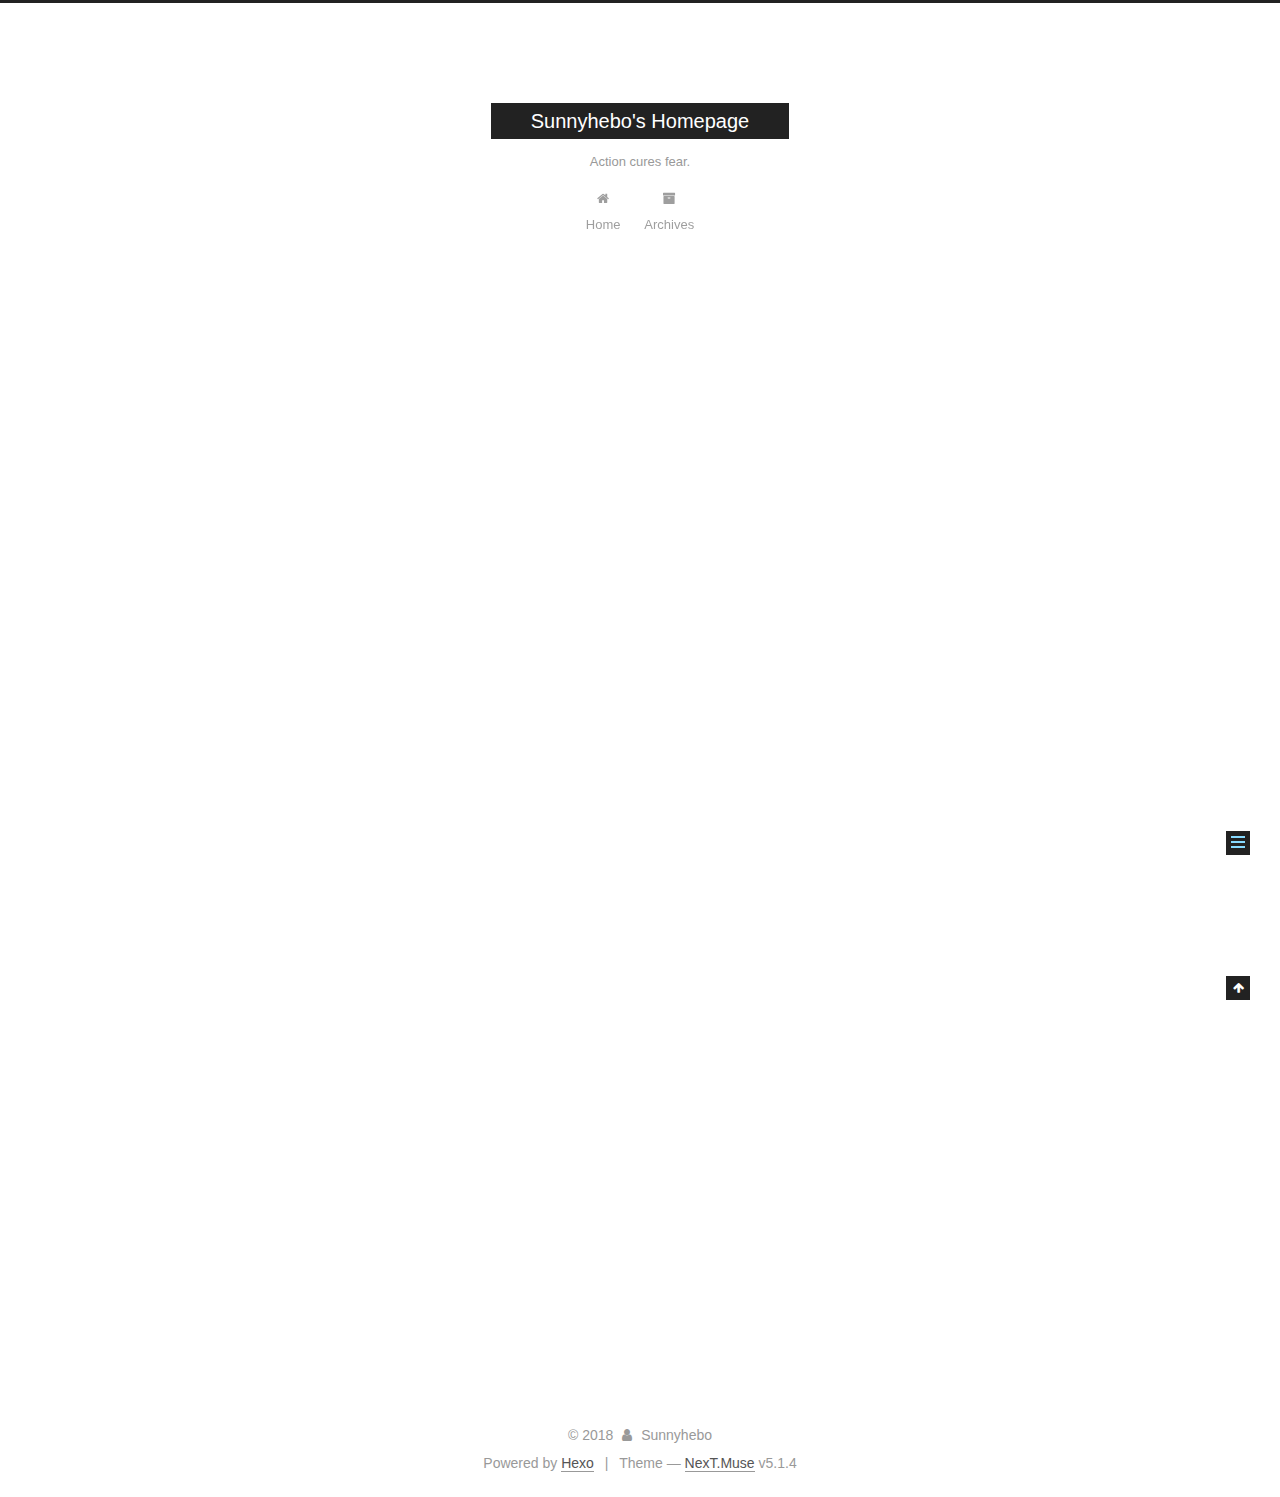
<file: 2018/09/13/hello-world/index.html>
<!DOCTYPE html>



  


<html class="theme-next muse use-motion" lang="zh-CN">
<head>
  <meta charset="UTF-8"/>
<meta http-equiv="X-UA-Compatible" content="IE=edge" />
<meta name="viewport" content="width=device-width, initial-scale=1, maximum-scale=1"/>
<meta name="theme-color" content="#222">









<meta http-equiv="Cache-Control" content="no-transform" />
<meta http-equiv="Cache-Control" content="no-siteapp" />
















  
  
  <link href="/lib/fancybox/source/jquery.fancybox.css?v=2.1.5" rel="stylesheet" type="text/css" />







<link href="/lib/font-awesome/css/font-awesome.min.css?v=4.6.2" rel="stylesheet" type="text/css" />

<link href="/css/main.css?v=5.1.4" rel="stylesheet" type="text/css" />


  <link rel="apple-touch-icon" sizes="180x180" href="/images/apple-touch-icon-next.png?v=5.1.4">


  <link rel="icon" type="image/png" sizes="32x32" href="/images/favicon-32x32-next.png?v=5.1.4">


  <link rel="icon" type="image/png" sizes="16x16" href="/images/favicon-16x16-next.png?v=5.1.4">


  <link rel="mask-icon" href="/images/logo.svg?v=5.1.4" color="#222">





  <meta name="keywords" content="Hexo, NexT" />










<meta name="description" content="Welcome to Hexo! This is your very first post. Check documentation for more info. If you get any problems when using Hexo, you can find the answer in troubleshooting or you can ask me on GitHub. Quick">
<meta name="keywords" content="Thinking makes progress.">
<meta property="og:type" content="article">
<meta property="og:title" content="Hello World">
<meta property="og:url" content="https://sunnyhebo.github.io/2018/09/13/hello-world/index.html">
<meta property="og:site_name" content="Sunnyhebo&#39;s Homepage">
<meta property="og:description" content="Welcome to Hexo! This is your very first post. Check documentation for more info. If you get any problems when using Hexo, you can find the answer in troubleshooting or you can ask me on GitHub. Quick">
<meta property="og:locale" content="zh-CN">
<meta property="og:updated_time" content="2018-09-13T04:14:46.500Z">
<meta name="twitter:card" content="summary">
<meta name="twitter:title" content="Hello World">
<meta name="twitter:description" content="Welcome to Hexo! This is your very first post. Check documentation for more info. If you get any problems when using Hexo, you can find the answer in troubleshooting or you can ask me on GitHub. Quick">



<script type="text/javascript" id="hexo.configurations">
  var NexT = window.NexT || {};
  var CONFIG = {
    root: '/',
    scheme: 'Muse',
    version: '5.1.4',
    sidebar: {"position":"left","display":"post","offset":12,"b2t":false,"scrollpercent":false,"onmobile":false},
    fancybox: true,
    tabs: true,
    motion: {"enable":true,"async":false,"transition":{"post_block":"fadeIn","post_header":"slideDownIn","post_body":"slideDownIn","coll_header":"slideLeftIn","sidebar":"slideUpIn"}},
    duoshuo: {
      userId: '0',
      author: 'Author'
    },
    algolia: {
      applicationID: '',
      apiKey: '',
      indexName: '',
      hits: {"per_page":10},
      labels: {"input_placeholder":"Search for Posts","hits_empty":"We didn't find any results for the search: ${query}","hits_stats":"${hits} results found in ${time} ms"}
    }
  };
</script>



  <link rel="canonical" href="https://sunnyhebo.github.io/2018/09/13/hello-world/"/>





  <title>Hello World | Sunnyhebo's Homepage</title>
  








</head>

<body itemscope itemtype="http://schema.org/WebPage" lang="zh-CN">

  
  
    
  

  <div class="container sidebar-position-left page-post-detail">
    <div class="headband"></div>

    <header id="header" class="header" itemscope itemtype="http://schema.org/WPHeader">
      <div class="header-inner"><div class="site-brand-wrapper">
  <div class="site-meta ">
    

    <div class="custom-logo-site-title">
      <a href="/"  class="brand" rel="start">
        <span class="logo-line-before"><i></i></span>
        <span class="site-title">Sunnyhebo's Homepage</span>
        <span class="logo-line-after"><i></i></span>
      </a>
    </div>
      
        <p class="site-subtitle">Action cures fear.</p>
      
  </div>

  <div class="site-nav-toggle">
    <button>
      <span class="btn-bar"></span>
      <span class="btn-bar"></span>
      <span class="btn-bar"></span>
    </button>
  </div>
</div>

<nav class="site-nav">
  

  
    <ul id="menu" class="menu">
      
        
        <li class="menu-item menu-item-home">
          <a href="/" rel="section">
            
              <i class="menu-item-icon fa fa-fw fa-home"></i> <br />
            
            Home
          </a>
        </li>
      
        
        <li class="menu-item menu-item-archives">
          <a href="/archives/" rel="section">
            
              <i class="menu-item-icon fa fa-fw fa-archive"></i> <br />
            
            Archives
          </a>
        </li>
      

      
    </ul>
  

  
</nav>



 </div>
    </header>

    <main id="main" class="main">
      <div class="main-inner">
        <div class="content-wrap">
          <div id="content" class="content">
            

  <div id="posts" class="posts-expand">
    

  

  
  
  

  <article class="post post-type-normal" itemscope itemtype="http://schema.org/Article">
  
  
  
  <div class="post-block">
    <link itemprop="mainEntityOfPage" href="https://sunnyhebo.github.io/2018/09/13/hello-world/">

    <span hidden itemprop="author" itemscope itemtype="http://schema.org/Person">
      <meta itemprop="name" content="Sunnyhebo">
      <meta itemprop="description" content="">
      <meta itemprop="image" content="/images/avatar.gif">
    </span>

    <span hidden itemprop="publisher" itemscope itemtype="http://schema.org/Organization">
      <meta itemprop="name" content="Sunnyhebo's Homepage">
    </span>

    
      <header class="post-header">

        
        
          <h1 class="post-title" itemprop="name headline">Hello World</h1>
        

        <div class="post-meta">
          <span class="post-time">
            
              <span class="post-meta-item-icon">
                <i class="fa fa-calendar-o"></i>
              </span>
              
                <span class="post-meta-item-text">Posted on</span>
              
              <time title="Post created" itemprop="dateCreated datePublished" datetime="2018-09-13T13:14:46+09:00">
                2018-09-13
              </time>
            

            

            
          </span>

          

          
            
          

          
          

          

          

          

        </div>
      </header>
    

    
    
    
    <div class="post-body" itemprop="articleBody">

      
      

      
        <p>Welcome to <a href="https://hexo.io/" target="_blank" rel="noopener">Hexo</a>! This is your very first post. Check <a href="https://hexo.io/docs/" target="_blank" rel="noopener">documentation</a> for more info. If you get any problems when using Hexo, you can find the answer in <a href="https://hexo.io/docs/troubleshooting.html" target="_blank" rel="noopener">troubleshooting</a> or you can ask me on <a href="https://github.com/hexojs/hexo/issues" target="_blank" rel="noopener">GitHub</a>.</p>
<h2 id="Quick-Start"><a href="#Quick-Start" class="headerlink" title="Quick Start"></a>Quick Start</h2><h3 id="Create-a-new-post"><a href="#Create-a-new-post" class="headerlink" title="Create a new post"></a>Create a new post</h3><figure class="highlight bash"><table><tr><td class="gutter"><pre><span class="line">1</span><br></pre></td><td class="code"><pre><span class="line">$ hexo new <span class="string">"My New Post"</span></span><br></pre></td></tr></table></figure>
<p>More info: <a href="https://hexo.io/docs/writing.html" target="_blank" rel="noopener">Writing</a></p>
<h3 id="Run-server"><a href="#Run-server" class="headerlink" title="Run server"></a>Run server</h3><figure class="highlight bash"><table><tr><td class="gutter"><pre><span class="line">1</span><br></pre></td><td class="code"><pre><span class="line">$ hexo server</span><br></pre></td></tr></table></figure>
<p>More info: <a href="https://hexo.io/docs/server.html" target="_blank" rel="noopener">Server</a></p>
<h3 id="Generate-static-files"><a href="#Generate-static-files" class="headerlink" title="Generate static files"></a>Generate static files</h3><figure class="highlight bash"><table><tr><td class="gutter"><pre><span class="line">1</span><br></pre></td><td class="code"><pre><span class="line">$ hexo generate</span><br></pre></td></tr></table></figure>
<p>More info: <a href="https://hexo.io/docs/generating.html" target="_blank" rel="noopener">Generating</a></p>
<h3 id="Deploy-to-remote-sites"><a href="#Deploy-to-remote-sites" class="headerlink" title="Deploy to remote sites"></a>Deploy to remote sites</h3><figure class="highlight bash"><table><tr><td class="gutter"><pre><span class="line">1</span><br></pre></td><td class="code"><pre><span class="line">$ hexo deploy</span><br></pre></td></tr></table></figure>
<p>More info: <a href="https://hexo.io/docs/deployment.html" target="_blank" rel="noopener">Deployment</a></p>

      
    </div>
    
    
    

    

    

    

    <footer class="post-footer">
      

      
      
      

      
        <div class="post-nav">
          <div class="post-nav-next post-nav-item">
            
          </div>

          <span class="post-nav-divider"></span>

          <div class="post-nav-prev post-nav-item">
            
              <a href="/2018/09/13/我的测试文章/" rel="prev" title="title">
                title <i class="fa fa-chevron-right"></i>
              </a>
            
          </div>
        </div>
      

      
      
    </footer>
  </div>
  
  
  
  </article>



    <div class="post-spread">
      
    </div>
  </div>


          </div>
          


          

  



        </div>
        
          
  
  <div class="sidebar-toggle">
    <div class="sidebar-toggle-line-wrap">
      <span class="sidebar-toggle-line sidebar-toggle-line-first"></span>
      <span class="sidebar-toggle-line sidebar-toggle-line-middle"></span>
      <span class="sidebar-toggle-line sidebar-toggle-line-last"></span>
    </div>
  </div>

  <aside id="sidebar" class="sidebar">
    
    <div class="sidebar-inner">

      

      
        <ul class="sidebar-nav motion-element">
          <li class="sidebar-nav-toc sidebar-nav-active" data-target="post-toc-wrap">
            Table of Contents
          </li>
          <li class="sidebar-nav-overview" data-target="site-overview-wrap">
            Overview
          </li>
        </ul>
      

      <section class="site-overview-wrap sidebar-panel">
        <div class="site-overview">
          <div class="site-author motion-element" itemprop="author" itemscope itemtype="http://schema.org/Person">
            
              <p class="site-author-name" itemprop="name">Sunnyhebo</p>
              <p class="site-description motion-element" itemprop="description">Learning.</p>
          </div>

          <nav class="site-state motion-element">

            
              <div class="site-state-item site-state-posts">
              
                <a href="/archives/">
              
                  <span class="site-state-item-count">3</span>
                  <span class="site-state-item-name">posts</span>
                </a>
              </div>
            

            
              
              
              <div class="site-state-item site-state-categories">
                
                  <span class="site-state-item-count">1</span>
                  <span class="site-state-item-name">categories</span>
                
              </div>
            

            

          </nav>

          

          

          
          

          
          

          

        </div>
      </section>

      
      <!--noindex-->
        <section class="post-toc-wrap motion-element sidebar-panel sidebar-panel-active">
          <div class="post-toc">

            
              
            

            
              <div class="post-toc-content"><ol class="nav"><li class="nav-item nav-level-2"><a class="nav-link" href="#Quick-Start"><span class="nav-number">1.</span> <span class="nav-text">Quick Start</span></a><ol class="nav-child"><li class="nav-item nav-level-3"><a class="nav-link" href="#Create-a-new-post"><span class="nav-number">1.1.</span> <span class="nav-text">Create a new post</span></a></li><li class="nav-item nav-level-3"><a class="nav-link" href="#Run-server"><span class="nav-number">1.2.</span> <span class="nav-text">Run server</span></a></li><li class="nav-item nav-level-3"><a class="nav-link" href="#Generate-static-files"><span class="nav-number">1.3.</span> <span class="nav-text">Generate static files</span></a></li><li class="nav-item nav-level-3"><a class="nav-link" href="#Deploy-to-remote-sites"><span class="nav-number">1.4.</span> <span class="nav-text">Deploy to remote sites</span></a></li></ol></li></ol></div>
            

          </div>
        </section>
      <!--/noindex-->
      

      

    </div>
  </aside>


        
      </div>
    </main>

    <footer id="footer" class="footer">
      <div class="footer-inner">
        <div class="copyright">&copy; <span itemprop="copyrightYear">2018</span>
  <span class="with-love">
    <i class="fa fa-user"></i>
  </span>
  <span class="author" itemprop="copyrightHolder">Sunnyhebo</span>

  
</div>


  <div class="powered-by">Powered by <a class="theme-link" target="_blank" href="https://hexo.io">Hexo</a></div>



  <span class="post-meta-divider">|</span>



  <div class="theme-info">Theme &mdash; <a class="theme-link" target="_blank" href="https://github.com/iissnan/hexo-theme-next">NexT.Muse</a> v5.1.4</div>




        







        
      </div>
    </footer>

    
      <div class="back-to-top">
        <i class="fa fa-arrow-up"></i>
        
      </div>
    

    

  </div>

  

<script type="text/javascript">
  if (Object.prototype.toString.call(window.Promise) !== '[object Function]') {
    window.Promise = null;
  }
</script>









  












  
  
    <script type="text/javascript" src="/lib/jquery/index.js?v=2.1.3"></script>
  

  
  
    <script type="text/javascript" src="/lib/fastclick/lib/fastclick.min.js?v=1.0.6"></script>
  

  
  
    <script type="text/javascript" src="/lib/jquery_lazyload/jquery.lazyload.js?v=1.9.7"></script>
  

  
  
    <script type="text/javascript" src="/lib/velocity/velocity.min.js?v=1.2.1"></script>
  

  
  
    <script type="text/javascript" src="/lib/velocity/velocity.ui.min.js?v=1.2.1"></script>
  

  
  
    <script type="text/javascript" src="/lib/fancybox/source/jquery.fancybox.pack.js?v=2.1.5"></script>
  


  


  <script type="text/javascript" src="/js/src/utils.js?v=5.1.4"></script>

  <script type="text/javascript" src="/js/src/motion.js?v=5.1.4"></script>



  
  

  
  <script type="text/javascript" src="/js/src/scrollspy.js?v=5.1.4"></script>
<script type="text/javascript" src="/js/src/post-details.js?v=5.1.4"></script>



  


  <script type="text/javascript" src="/js/src/bootstrap.js?v=5.1.4"></script>



  


  




	





  





  












  





  

  

  

  
  

  

  

  

</body>
</html>
</file>
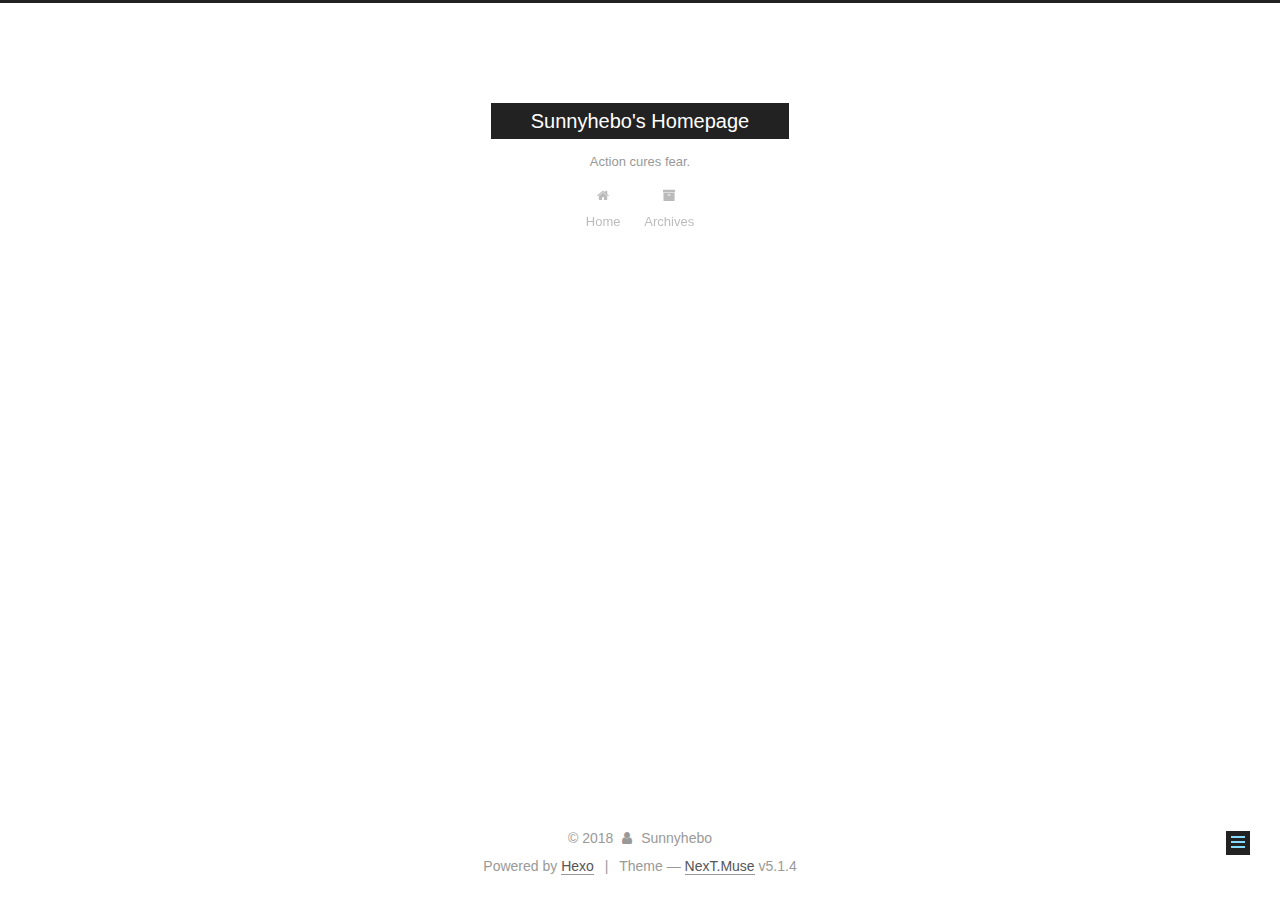
<file: 2018/09/13/hhh/index.html>
<!DOCTYPE html>



  


<html class="theme-next muse use-motion" lang="zh-CN">
<head>
  <meta charset="UTF-8"/>
<meta http-equiv="X-UA-Compatible" content="IE=edge" />
<meta name="viewport" content="width=device-width, initial-scale=1, maximum-scale=1"/>
<meta name="theme-color" content="#222">









<meta http-equiv="Cache-Control" content="no-transform" />
<meta http-equiv="Cache-Control" content="no-siteapp" />
















  
  
  <link href="/lib/fancybox/source/jquery.fancybox.css?v=2.1.5" rel="stylesheet" type="text/css" />







<link href="/lib/font-awesome/css/font-awesome.min.css?v=4.6.2" rel="stylesheet" type="text/css" />

<link href="/css/main.css?v=5.1.4" rel="stylesheet" type="text/css" />


  <link rel="apple-touch-icon" sizes="180x180" href="/images/apple-touch-icon-next.png?v=5.1.4">


  <link rel="icon" type="image/png" sizes="32x32" href="/images/favicon-32x32-next.png?v=5.1.4">


  <link rel="icon" type="image/png" sizes="16x16" href="/images/favicon-16x16-next.png?v=5.1.4">


  <link rel="mask-icon" href="/images/logo.svg?v=5.1.4" color="#222">





  <meta name="keywords" content="Hexo, NexT" />










<meta name="description" content="Learning.">
<meta name="keywords" content="Thinking makes progress.">
<meta property="og:type" content="article">
<meta property="og:title" content="&#39;hhh&#39;">
<meta property="og:url" content="https://sunnyhebo.github.io/2018/09/13/hhh/index.html">
<meta property="og:site_name" content="Sunnyhebo&#39;s Homepage">
<meta property="og:description" content="Learning.">
<meta property="og:locale" content="zh-CN">
<meta property="og:updated_time" content="2018-09-13T12:07:34.560Z">
<meta name="twitter:card" content="summary">
<meta name="twitter:title" content="&#39;hhh&#39;">
<meta name="twitter:description" content="Learning.">



<script type="text/javascript" id="hexo.configurations">
  var NexT = window.NexT || {};
  var CONFIG = {
    root: '/',
    scheme: 'Muse',
    version: '5.1.4',
    sidebar: {"position":"left","display":"post","offset":12,"b2t":false,"scrollpercent":false,"onmobile":false},
    fancybox: true,
    tabs: true,
    motion: {"enable":true,"async":false,"transition":{"post_block":"fadeIn","post_header":"slideDownIn","post_body":"slideDownIn","coll_header":"slideLeftIn","sidebar":"slideUpIn"}},
    duoshuo: {
      userId: '0',
      author: 'Author'
    },
    algolia: {
      applicationID: '',
      apiKey: '',
      indexName: '',
      hits: {"per_page":10},
      labels: {"input_placeholder":"Search for Posts","hits_empty":"We didn't find any results for the search: ${query}","hits_stats":"${hits} results found in ${time} ms"}
    }
  };
</script>



  <link rel="canonical" href="https://sunnyhebo.github.io/2018/09/13/hhh/"/>





  <title>'hhh' | Sunnyhebo's Homepage</title>
  








</head>

<body itemscope itemtype="http://schema.org/WebPage" lang="zh-CN">

  
  
    
  

  <div class="container sidebar-position-left page-post-detail">
    <div class="headband"></div>

    <header id="header" class="header" itemscope itemtype="http://schema.org/WPHeader">
      <div class="header-inner"><div class="site-brand-wrapper">
  <div class="site-meta ">
    

    <div class="custom-logo-site-title">
      <a href="/"  class="brand" rel="start">
        <span class="logo-line-before"><i></i></span>
        <span class="site-title">Sunnyhebo's Homepage</span>
        <span class="logo-line-after"><i></i></span>
      </a>
    </div>
      
        <p class="site-subtitle">Action cures fear.</p>
      
  </div>

  <div class="site-nav-toggle">
    <button>
      <span class="btn-bar"></span>
      <span class="btn-bar"></span>
      <span class="btn-bar"></span>
    </button>
  </div>
</div>

<nav class="site-nav">
  

  
    <ul id="menu" class="menu">
      
        
        <li class="menu-item menu-item-home">
          <a href="/" rel="section">
            
              <i class="menu-item-icon fa fa-fw fa-home"></i> <br />
            
            Home
          </a>
        </li>
      
        
        <li class="menu-item menu-item-archives">
          <a href="/archives/" rel="section">
            
              <i class="menu-item-icon fa fa-fw fa-archive"></i> <br />
            
            Archives
          </a>
        </li>
      

      
    </ul>
  

  
</nav>



 </div>
    </header>

    <main id="main" class="main">
      <div class="main-inner">
        <div class="content-wrap">
          <div id="content" class="content">
            

  <div id="posts" class="posts-expand">
    

  

  
  
  

  <article class="post post-type-normal" itemscope itemtype="http://schema.org/Article">
  
  
  
  <div class="post-block">
    <link itemprop="mainEntityOfPage" href="https://sunnyhebo.github.io/2018/09/13/hhh/">

    <span hidden itemprop="author" itemscope itemtype="http://schema.org/Person">
      <meta itemprop="name" content="Sunnyhebo">
      <meta itemprop="description" content="">
      <meta itemprop="image" content="/images/avatar.gif">
    </span>

    <span hidden itemprop="publisher" itemscope itemtype="http://schema.org/Organization">
      <meta itemprop="name" content="Sunnyhebo's Homepage">
    </span>

    
      <header class="post-header">

        
        
          <h1 class="post-title" itemprop="name headline">'hhh'</h1>
        

        <div class="post-meta">
          <span class="post-time">
            
              <span class="post-meta-item-icon">
                <i class="fa fa-calendar-o"></i>
              </span>
              
                <span class="post-meta-item-text">Posted on</span>
              
              <time title="Post created" itemprop="dateCreated datePublished" datetime="2018-09-13T22:07:34+09:00">
                2018-09-13
              </time>
            

            

            
          </span>

          

          
            
          

          
          

          

          

          

        </div>
      </header>
    

    
    
    
    <div class="post-body" itemprop="articleBody">

      
      

      
        
      
    </div>
    
    
    

    

    

    

    <footer class="post-footer">
      

      
      
      

      
        <div class="post-nav">
          <div class="post-nav-next post-nav-item">
            
              <a href="/2018/09/13/我的测试文章/" rel="next" title="title">
                <i class="fa fa-chevron-left"></i> title
              </a>
            
          </div>

          <span class="post-nav-divider"></span>

          <div class="post-nav-prev post-nav-item">
            
          </div>
        </div>
      

      
      
    </footer>
  </div>
  
  
  
  </article>



    <div class="post-spread">
      
    </div>
  </div>


          </div>
          


          

  



        </div>
        
          
  
  <div class="sidebar-toggle">
    <div class="sidebar-toggle-line-wrap">
      <span class="sidebar-toggle-line sidebar-toggle-line-first"></span>
      <span class="sidebar-toggle-line sidebar-toggle-line-middle"></span>
      <span class="sidebar-toggle-line sidebar-toggle-line-last"></span>
    </div>
  </div>

  <aside id="sidebar" class="sidebar">
    
    <div class="sidebar-inner">

      

      

      <section class="site-overview-wrap sidebar-panel sidebar-panel-active">
        <div class="site-overview">
          <div class="site-author motion-element" itemprop="author" itemscope itemtype="http://schema.org/Person">
            
              <p class="site-author-name" itemprop="name">Sunnyhebo</p>
              <p class="site-description motion-element" itemprop="description">Learning.</p>
          </div>

          <nav class="site-state motion-element">

            
              <div class="site-state-item site-state-posts">
              
                <a href="/archives/">
              
                  <span class="site-state-item-count">3</span>
                  <span class="site-state-item-name">posts</span>
                </a>
              </div>
            

            
              
              
              <div class="site-state-item site-state-categories">
                
                  <span class="site-state-item-count">1</span>
                  <span class="site-state-item-name">categories</span>
                
              </div>
            

            

          </nav>

          

          

          
          

          
          

          

        </div>
      </section>

      

      

    </div>
  </aside>


        
      </div>
    </main>

    <footer id="footer" class="footer">
      <div class="footer-inner">
        <div class="copyright">&copy; <span itemprop="copyrightYear">2018</span>
  <span class="with-love">
    <i class="fa fa-user"></i>
  </span>
  <span class="author" itemprop="copyrightHolder">Sunnyhebo</span>

  
</div>


  <div class="powered-by">Powered by <a class="theme-link" target="_blank" href="https://hexo.io">Hexo</a></div>



  <span class="post-meta-divider">|</span>



  <div class="theme-info">Theme &mdash; <a class="theme-link" target="_blank" href="https://github.com/iissnan/hexo-theme-next">NexT.Muse</a> v5.1.4</div>




        







        
      </div>
    </footer>

    
      <div class="back-to-top">
        <i class="fa fa-arrow-up"></i>
        
      </div>
    

    

  </div>

  

<script type="text/javascript">
  if (Object.prototype.toString.call(window.Promise) !== '[object Function]') {
    window.Promise = null;
  }
</script>









  












  
  
    <script type="text/javascript" src="/lib/jquery/index.js?v=2.1.3"></script>
  

  
  
    <script type="text/javascript" src="/lib/fastclick/lib/fastclick.min.js?v=1.0.6"></script>
  

  
  
    <script type="text/javascript" src="/lib/jquery_lazyload/jquery.lazyload.js?v=1.9.7"></script>
  

  
  
    <script type="text/javascript" src="/lib/velocity/velocity.min.js?v=1.2.1"></script>
  

  
  
    <script type="text/javascript" src="/lib/velocity/velocity.ui.min.js?v=1.2.1"></script>
  

  
  
    <script type="text/javascript" src="/lib/fancybox/source/jquery.fancybox.pack.js?v=2.1.5"></script>
  


  


  <script type="text/javascript" src="/js/src/utils.js?v=5.1.4"></script>

  <script type="text/javascript" src="/js/src/motion.js?v=5.1.4"></script>



  
  

  
  <script type="text/javascript" src="/js/src/scrollspy.js?v=5.1.4"></script>
<script type="text/javascript" src="/js/src/post-details.js?v=5.1.4"></script>



  


  <script type="text/javascript" src="/js/src/bootstrap.js?v=5.1.4"></script>



  


  




	





  





  












  





  

  

  

  
  

  

  

  

</body>
</html>
</file>
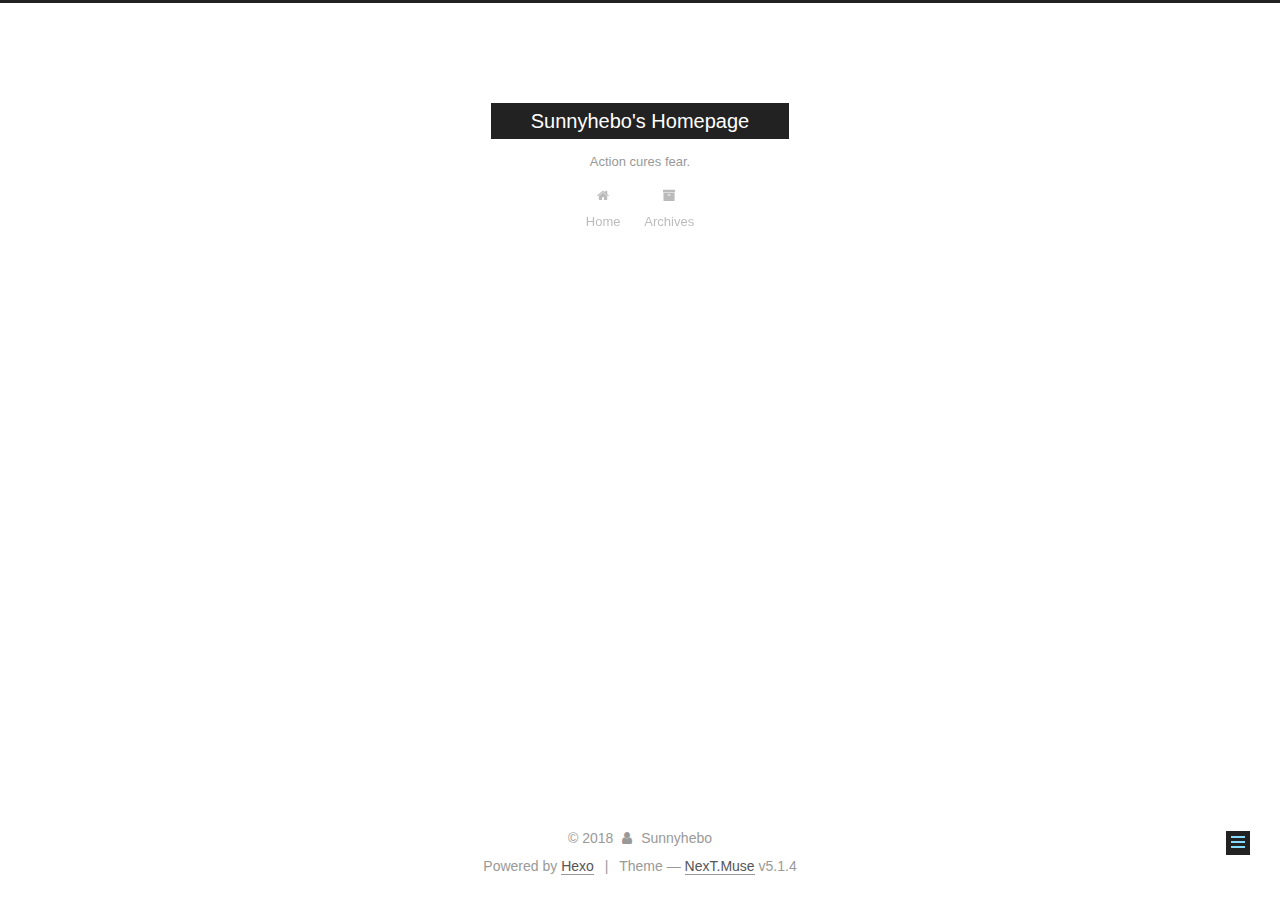
<file: 2018/09/13/我的测试文章/index.html>
<!DOCTYPE html>



  


<html class="theme-next muse use-motion" lang="zh-CN">
<head>
  <meta charset="UTF-8"/>
<meta http-equiv="X-UA-Compatible" content="IE=edge" />
<meta name="viewport" content="width=device-width, initial-scale=1, maximum-scale=1"/>
<meta name="theme-color" content="#222">









<meta http-equiv="Cache-Control" content="no-transform" />
<meta http-equiv="Cache-Control" content="no-siteapp" />
















  
  
  <link href="/lib/fancybox/source/jquery.fancybox.css?v=2.1.5" rel="stylesheet" type="text/css" />







<link href="/lib/font-awesome/css/font-awesome.min.css?v=4.6.2" rel="stylesheet" type="text/css" />

<link href="/css/main.css?v=5.1.4" rel="stylesheet" type="text/css" />


  <link rel="apple-touch-icon" sizes="180x180" href="/images/apple-touch-icon-next.png?v=5.1.4">


  <link rel="icon" type="image/png" sizes="32x32" href="/images/favicon-32x32-next.png?v=5.1.4">


  <link rel="icon" type="image/png" sizes="16x16" href="/images/favicon-16x16-next.png?v=5.1.4">


  <link rel="mask-icon" href="/images/logo.svg?v=5.1.4" color="#222">





  <meta name="keywords" content="Hexo, NexT" />










<meta name="description" content="Learning.">
<meta name="keywords" content="Thinking makes progress.">
<meta property="og:type" content="article">
<meta property="og:title" content="title">
<meta property="og:url" content="https://sunnyhebo.github.io/2018/09/13/我的测试文章/index.html">
<meta property="og:site_name" content="Sunnyhebo&#39;s Homepage">
<meta property="og:description" content="Learning.">
<meta property="og:locale" content="zh-CN">
<meta property="og:updated_time" content="2018-09-13T12:15:41.225Z">
<meta name="twitter:card" content="summary">
<meta name="twitter:title" content="title">
<meta name="twitter:description" content="Learning.">



<script type="text/javascript" id="hexo.configurations">
  var NexT = window.NexT || {};
  var CONFIG = {
    root: '/',
    scheme: 'Muse',
    version: '5.1.4',
    sidebar: {"position":"left","display":"post","offset":12,"b2t":false,"scrollpercent":false,"onmobile":false},
    fancybox: true,
    tabs: true,
    motion: {"enable":true,"async":false,"transition":{"post_block":"fadeIn","post_header":"slideDownIn","post_body":"slideDownIn","coll_header":"slideLeftIn","sidebar":"slideUpIn"}},
    duoshuo: {
      userId: '0',
      author: 'Author'
    },
    algolia: {
      applicationID: '',
      apiKey: '',
      indexName: '',
      hits: {"per_page":10},
      labels: {"input_placeholder":"Search for Posts","hits_empty":"We didn't find any results for the search: ${query}","hits_stats":"${hits} results found in ${time} ms"}
    }
  };
</script>



  <link rel="canonical" href="https://sunnyhebo.github.io/2018/09/13/我的测试文章/"/>





  <title>title | Sunnyhebo's Homepage</title>
  








</head>

<body itemscope itemtype="http://schema.org/WebPage" lang="zh-CN">

  
  
    
  

  <div class="container sidebar-position-left page-post-detail">
    <div class="headband"></div>

    <header id="header" class="header" itemscope itemtype="http://schema.org/WPHeader">
      <div class="header-inner"><div class="site-brand-wrapper">
  <div class="site-meta ">
    

    <div class="custom-logo-site-title">
      <a href="/"  class="brand" rel="start">
        <span class="logo-line-before"><i></i></span>
        <span class="site-title">Sunnyhebo's Homepage</span>
        <span class="logo-line-after"><i></i></span>
      </a>
    </div>
      
        <p class="site-subtitle">Action cures fear.</p>
      
  </div>

  <div class="site-nav-toggle">
    <button>
      <span class="btn-bar"></span>
      <span class="btn-bar"></span>
      <span class="btn-bar"></span>
    </button>
  </div>
</div>

<nav class="site-nav">
  

  
    <ul id="menu" class="menu">
      
        
        <li class="menu-item menu-item-home">
          <a href="/" rel="section">
            
              <i class="menu-item-icon fa fa-fw fa-home"></i> <br />
            
            Home
          </a>
        </li>
      
        
        <li class="menu-item menu-item-archives">
          <a href="/archives/" rel="section">
            
              <i class="menu-item-icon fa fa-fw fa-archive"></i> <br />
            
            Archives
          </a>
        </li>
      

      
    </ul>
  

  
</nav>



 </div>
    </header>

    <main id="main" class="main">
      <div class="main-inner">
        <div class="content-wrap">
          <div id="content" class="content">
            

  <div id="posts" class="posts-expand">
    

  

  
  
  

  <article class="post post-type-normal" itemscope itemtype="http://schema.org/Article">
  
  
  
  <div class="post-block">
    <link itemprop="mainEntityOfPage" href="https://sunnyhebo.github.io/2018/09/13/我的测试文章/">

    <span hidden itemprop="author" itemscope itemtype="http://schema.org/Person">
      <meta itemprop="name" content="Sunnyhebo">
      <meta itemprop="description" content="">
      <meta itemprop="image" content="/images/avatar.gif">
    </span>

    <span hidden itemprop="publisher" itemscope itemtype="http://schema.org/Organization">
      <meta itemprop="name" content="Sunnyhebo's Homepage">
    </span>

    
      <header class="post-header">

        
        
          <h1 class="post-title" itemprop="name headline">title</h1>
        

        <div class="post-meta">
          <span class="post-time">
            
              <span class="post-meta-item-icon">
                <i class="fa fa-calendar-o"></i>
              </span>
              
                <span class="post-meta-item-text">Posted on</span>
              
              <time title="Post created" itemprop="dateCreated datePublished" datetime="2018-09-13T18:04:13+09:00">
                2018-09-13
              </time>
            

            

            
          </span>

          
            <span class="post-category" >
            
              <span class="post-meta-divider">|</span>
            
              <span class="post-meta-item-icon">
                <i class="fa fa-folder-o"></i>
              </span>
              
                <span class="post-meta-item-text">In</span>
              
              
                <span itemprop="about" itemscope itemtype="http://schema.org/Thing">
                  <a href="/categories/hexo�̳�/" itemprop="url" rel="index">
                    <span itemprop="name">hexo�̳�</span>
                  </a>
                </span>

                
                
              
            </span>
          

          
            
          

          
          

          

          

          

        </div>
      </header>
    

    
    
    
    <div class="post-body" itemprop="articleBody">

      
      

      
        
      
    </div>
    
    
    

    

    

    

    <footer class="post-footer">
      

      
      
      

      
        <div class="post-nav">
          <div class="post-nav-next post-nav-item">
            
              <a href="/2018/09/13/hello-world/" rel="next" title="Hello World">
                <i class="fa fa-chevron-left"></i> Hello World
              </a>
            
          </div>

          <span class="post-nav-divider"></span>

          <div class="post-nav-prev post-nav-item">
            
              <a href="/2018/09/13/hhh/" rel="prev" title="'hhh'">
                'hhh' <i class="fa fa-chevron-right"></i>
              </a>
            
          </div>
        </div>
      

      
      
    </footer>
  </div>
  
  
  
  </article>



    <div class="post-spread">
      
    </div>
  </div>


          </div>
          


          

  



        </div>
        
          
  
  <div class="sidebar-toggle">
    <div class="sidebar-toggle-line-wrap">
      <span class="sidebar-toggle-line sidebar-toggle-line-first"></span>
      <span class="sidebar-toggle-line sidebar-toggle-line-middle"></span>
      <span class="sidebar-toggle-line sidebar-toggle-line-last"></span>
    </div>
  </div>

  <aside id="sidebar" class="sidebar">
    
    <div class="sidebar-inner">

      

      

      <section class="site-overview-wrap sidebar-panel sidebar-panel-active">
        <div class="site-overview">
          <div class="site-author motion-element" itemprop="author" itemscope itemtype="http://schema.org/Person">
            
              <p class="site-author-name" itemprop="name">Sunnyhebo</p>
              <p class="site-description motion-element" itemprop="description">Learning.</p>
          </div>

          <nav class="site-state motion-element">

            
              <div class="site-state-item site-state-posts">
              
                <a href="/archives/">
              
                  <span class="site-state-item-count">3</span>
                  <span class="site-state-item-name">posts</span>
                </a>
              </div>
            

            
              
              
              <div class="site-state-item site-state-categories">
                
                  <span class="site-state-item-count">1</span>
                  <span class="site-state-item-name">categories</span>
                
              </div>
            

            

          </nav>

          

          

          
          

          
          

          

        </div>
      </section>

      

      

    </div>
  </aside>


        
      </div>
    </main>

    <footer id="footer" class="footer">
      <div class="footer-inner">
        <div class="copyright">&copy; <span itemprop="copyrightYear">2018</span>
  <span class="with-love">
    <i class="fa fa-user"></i>
  </span>
  <span class="author" itemprop="copyrightHolder">Sunnyhebo</span>

  
</div>


  <div class="powered-by">Powered by <a class="theme-link" target="_blank" href="https://hexo.io">Hexo</a></div>



  <span class="post-meta-divider">|</span>



  <div class="theme-info">Theme &mdash; <a class="theme-link" target="_blank" href="https://github.com/iissnan/hexo-theme-next">NexT.Muse</a> v5.1.4</div>




        







        
      </div>
    </footer>

    
      <div class="back-to-top">
        <i class="fa fa-arrow-up"></i>
        
      </div>
    

    

  </div>

  

<script type="text/javascript">
  if (Object.prototype.toString.call(window.Promise) !== '[object Function]') {
    window.Promise = null;
  }
</script>









  












  
  
    <script type="text/javascript" src="/lib/jquery/index.js?v=2.1.3"></script>
  

  
  
    <script type="text/javascript" src="/lib/fastclick/lib/fastclick.min.js?v=1.0.6"></script>
  

  
  
    <script type="text/javascript" src="/lib/jquery_lazyload/jquery.lazyload.js?v=1.9.7"></script>
  

  
  
    <script type="text/javascript" src="/lib/velocity/velocity.min.js?v=1.2.1"></script>
  

  
  
    <script type="text/javascript" src="/lib/velocity/velocity.ui.min.js?v=1.2.1"></script>
  

  
  
    <script type="text/javascript" src="/lib/fancybox/source/jquery.fancybox.pack.js?v=2.1.5"></script>
  


  


  <script type="text/javascript" src="/js/src/utils.js?v=5.1.4"></script>

  <script type="text/javascript" src="/js/src/motion.js?v=5.1.4"></script>



  
  

  
  <script type="text/javascript" src="/js/src/scrollspy.js?v=5.1.4"></script>
<script type="text/javascript" src="/js/src/post-details.js?v=5.1.4"></script>



  


  <script type="text/javascript" src="/js/src/bootstrap.js?v=5.1.4"></script>



  


  




	





  





  












  





  

  

  

  
  

  

  

  

</body>
</html>
</file>
<file: css/main.css>
/* normalize.css v3.0.2 | MIT License | git.io/normalize */
html {
  font-family: sans-serif; /* 1 */
  -ms-text-size-adjust: 100%; /* 2 */
  -webkit-text-size-adjust: 100%; /* 2 */
}
body {
  margin: 0;
}
article,
aside,
details,
figcaption,
figure,
footer,
header,
hgroup,
main,
menu,
nav,
section,
summary {
  display: block;
}
audio,
canvas,
progress,
video {
  display: inline-block; /* 1 */
  vertical-align: baseline; /* 2 */
}
audio:not([controls]) {
  display: none;
  height: 0;
}
[hidden],
template {
  display: none;
}
a {
  background-color: transparent;
}
a:active,
a:hover {
  outline: 0;
}
abbr[title] {
  border-bottom: 1px dotted;
}
b,
strong {
  font-weight: bold;
}
dfn {
  font-style: italic;
}
h1 {
  font-size: 2em;
  margin: 0.67em 0;
}
mark {
  background: #ff0;
  color: #000;
}
small {
  font-size: 80%;
}
sub,
sup {
  font-size: 75%;
  line-height: 0;
  position: relative;
  vertical-align: baseline;
}
sup {
  top: -0.5em;
}
sub {
  bottom: -0.25em;
}
img {
  border: 0;
}
svg:not(:root) {
  overflow: hidden;
}
figure {
  margin: 1em 40px;
}
hr {
  -moz-box-sizing: content-box;
  box-sizing: content-box;
  height: 0;
}
pre {
  overflow: auto;
}
code,
kbd,
pre,
samp {
  font-family: monospace, monospace;
  font-size: 1em;
}
button,
input,
optgroup,
select,
textarea {
  color: inherit; /* 1 */
  font: inherit; /* 2 */
  margin: 0; /* 3 */
}
button {
  overflow: visible;
}
button,
select {
  text-transform: none;
}
button,
html input[type="button"],
input[type="reset"],
input[type="submit"] {
  -webkit-appearance: button; /* 2 */
  cursor: pointer; /* 3 */
}
button[disabled],
html input[disabled] {
  cursor: default;
}
button::-moz-focus-inner,
input::-moz-focus-inner {
  border: 0;
  padding: 0;
}
input {
  line-height: normal;
}
input[type="checkbox"],
input[type="radio"] {
  box-sizing: border-box; /* 1 */
  padding: 0; /* 2 */
}
input[type="number"]::-webkit-inner-spin-button,
input[type="number"]::-webkit-outer-spin-button {
  height: auto;
}
input[type="search"] {
  -webkit-appearance: textfield; /* 1 */
  -moz-box-sizing: content-box;
  -webkit-box-sizing: content-box; /* 2 */
  box-sizing: content-box;
}
input[type="search"]::-webkit-search-cancel-button,
input[type="search"]::-webkit-search-decoration {
  -webkit-appearance: none;
}
fieldset {
  border: 1px solid #c0c0c0;
  margin: 0 2px;
  padding: 0.35em 0.625em 0.75em;
}
legend {
  border: 0; /* 1 */
  padding: 0; /* 2 */
}
textarea {
  overflow: auto;
}
optgroup {
  font-weight: bold;
}
table {
  border-collapse: collapse;
  border-spacing: 0;
}
td,
th {
  padding: 0;
}
::selection {
  background: #262a30;
  color: #fff;
}
body {
  position: relative;
  font-family: 'Lato', "PingFang SC", "Microsoft YaHei", sans-serif;
  font-size: 14px;
  line-height: 2;
  color: #555;
  background: #fff;
}
@media (max-width: 767px) {
  body {
    padding-right: 0 !important;
  }
}
@media (min-width: 768px) and (max-width: 991px) {
  body {
    padding-right: 0 !important;
  }
}
@media (min-width: 1600px) {
  body {
    font-size: 16px;
  }
}
h1,
h2,
h3,
h4,
h5,
h6 {
  margin: 0;
  padding: 0;
  font-weight: bold;
  line-height: 1.5;
  font-family: 'Lato', "PingFang SC", "Microsoft YaHei", sans-serif;
}
h2,
h3,
h4,
h5,
h6 {
  margin: 20px 0 15px;
}
h1 {
  font-size: 22px;
}
@media (max-width: 767px) {
  h1 {
    font-size: 18px;
  }
}
h2 {
  font-size: 20px;
}
@media (max-width: 767px) {
  h2 {
    font-size: 16px;
  }
}
h3 {
  font-size: 18px;
}
@media (max-width: 767px) {
  h3 {
    font-size: 14px;
  }
}
h4 {
  font-size: 16px;
}
@media (max-width: 767px) {
  h4 {
    font-size: 12px;
  }
}
h5 {
  font-size: 14px;
}
@media (max-width: 767px) {
  h5 {
    font-size: 10px;
  }
}
h6 {
  font-size: 12px;
}
@media (max-width: 767px) {
  h6 {
    font-size: 8px;
  }
}
p {
  margin: 0 0 20px 0;
}
a {
  color: #555;
  text-decoration: none;
  outline: none;
  border-bottom: 1px solid #999;
  word-wrap: break-word;
}
a:hover {
  color: #222;
  border-bottom-color: #222;
}
blockquote {
  margin: 0;
  padding: 0;
}
img {
  display: block;
  margin: auto;
  max-width: 100%;
  height: auto;
}
hr {
  margin: 40px 0;
  height: 3px;
  border: none;
  background-color: #ddd;
  background-image: repeating-linear-gradient(-45deg, #fff, #fff 4px, transparent 4px, transparent 8px);
}
blockquote {
  padding: 0 15px;
  color: #666;
  border-left: 4px solid #ddd;
}
blockquote cite::before {
  content: "-";
  padding: 0 5px;
}
dt {
  font-weight: 700;
}
dd {
  margin: 0;
  padding: 0;
}
kbd {
  border: 1px solid #ccc;
  border-radius: 0.2em;
  box-shadow: 0.1em 0.1em 0.2em rgba(0,0,0,0.1);
  background-color: #f9f9f9;
  font-family: inherit;
  background-image: -webkit-linear-gradient(top, #eee, #fff, #eee);
  padding: 0.1em 0.3em;
  white-space: nowrap;
}
.text-left {
  text-align: left;
}
.text-center {
  text-align: center;
}
.text-right {
  text-align: right;
}
.text-justify {
  text-align: justify;
}
.text-nowrap {
  white-space: nowrap;
}
.text-lowercase {
  text-transform: lowercase;
}
.text-uppercase {
  text-transform: uppercase;
}
.text-capitalize {
  text-transform: capitalize;
}
.center-block {
  display: block;
  margin-left: auto;
  margin-right: auto;
}
.clearfix:before,
.clearfix:after {
  content: " ";
  display: table;
}
.clearfix:after {
  clear: both;
}
.pullquote {
  width: 45%;
}
.pullquote.left {
  float: left;
  margin-left: 5px;
  margin-right: 10px;
}
.pullquote.right {
  float: right;
  margin-left: 10px;
  margin-right: 5px;
}
.affix.affix.affix {
  position: fixed;
}
.translation {
  margin-top: -20px;
  font-size: 14px;
  color: #999;
}
.scrollbar-measure {
  width: 100px;
  height: 100px;
  overflow: scroll;
  position: absolute;
  top: -9999px;
}
.use-motion .motion-element {
  opacity: 0;
}
table {
  margin: 20px 0;
  width: 100%;
  border-collapse: collapse;
  border-spacing: 0;
  border: 1px solid #ddd;
  font-size: 14px;
  table-layout: fixed;
  word-wrap: break-all;
}
table>tbody>tr:nth-of-type(odd) {
  background-color: #f9f9f9;
}
table>tbody>tr:hover {
  background-color: #f5f5f5;
}
caption,
th,
td {
  padding: 8px;
  text-align: left;
  vertical-align: middle;
  font-weight: normal;
}
th,
td {
  border-bottom: 3px solid #ddd;
  border-right: 1px solid #eee;
}
th {
  padding-bottom: 10px;
  font-weight: 700;
}
td {
  border-bottom-width: 1px;
}
html,
body {
  height: 100%;
}
.container {
  position: relative;
  min-height: 100%;
}
.header-inner {
  margin: 0 auto;
  padding: 100px 0 70px;
  width: 700px;
}
@media (min-width: 1600px) {
  .container .header-inner {
    width: 900px;
  }
}
.main {
  padding-bottom: 150px;
}
.main-inner {
  margin: 0 auto;
  width: 700px;
}
@media (min-width: 1600px) {
  .container .main-inner {
    width: 900px;
  }
}
.footer {
  position: absolute;
  left: 0;
  bottom: 0;
  width: 100%;
  min-height: 50px;
}
.footer-inner {
  box-sizing: border-box;
  margin: 20px auto;
  width: 700px;
}
@media (min-width: 1600px) {
  .container .footer-inner {
    width: 900px;
  }
}
pre,
.highlight {
  overflow: auto;
  margin: 20px 0;
  padding: 0;
  font-size: 13px;
  color: #4d4d4c;
  background: #f7f7f7;
  line-height: 1.6;
}
pre,
code {
  font-family: consolas, Menlo, "PingFang SC", "Microsoft YaHei", monospace;
}
code {
  padding: 2px 4px;
  word-wrap: break-word;
  color: #555;
  background: #eee;
  border-radius: 3px;
  font-size: 13px;
}
pre {
  padding: 10px;
}
pre code {
  padding: 0;
  color: #4d4d4c;
  background: none;
  text-shadow: none;
}
.highlight {
  border-radius: 1px;
}
.highlight pre {
  border: none;
  margin: 0;
  padding: 10px 0;
}
.highlight table {
  margin: 0;
  width: auto;
  border: none;
}
.highlight td {
  border: none;
  padding: 0;
}
.highlight figcaption {
  font-size: 1em;
  color: #4d4d4c;
  line-height: 1em;
  margin-bottom: 1em;
}
.highlight figcaption:before,
.highlight figcaption:after {
  content: " ";
  display: table;
}
.highlight figcaption:after {
  clear: both;
}
.highlight figcaption a {
  float: right;
  color: #4d4d4c;
}
.highlight figcaption a:hover {
  border-bottom-color: #4d4d4c;
}
.highlight .gutter pre {
  padding-left: 10px;
  padding-right: 10px;
  color: #869194;
  text-align: right;
  background-color: #eff2f3;
}
.highlight .code pre {
  width: 100%;
  padding-left: 10px;
  padding-right: 10px;
  background-color: #f7f7f7;
}
.highlight .line {
  height: 20px;
}
.gutter {
  -webkit-user-select: none;
  -moz-user-select: none;
  -ms-user-select: none;
  user-select: none;
}
.gist table {
  width: auto;
}
.gist table td {
  border: none;
}
pre .deletion {
  background: #fdd;
}
pre .addition {
  background: #dfd;
}
pre .meta {
  color: #8959a8;
}
pre .comment {
  color: #8e908c;
}
pre .variable,
pre .attribute,
pre .tag,
pre .regexp,
pre .ruby .constant,
pre .xml .tag .title,
pre .xml .pi,
pre .xml .doctype,
pre .html .doctype,
pre .css .id,
pre .css .class,
pre .css .pseudo {
  color: #c82829;
}
pre .number,
pre .preprocessor,
pre .built_in,
pre .literal,
pre .params,
pre .constant,
pre .command {
  color: #f5871f;
}
pre .ruby .class .title,
pre .css .rules .attribute,
pre .string,
pre .value,
pre .inheritance,
pre .header,
pre .ruby .symbol,
pre .xml .cdata,
pre .special,
pre .number,
pre .formula {
  color: #718c00;
}
pre .title,
pre .css .hexcolor {
  color: #3e999f;
}
pre .function,
pre .python .decorator,
pre .python .title,
pre .ruby .function .title,
pre .ruby .title .keyword,
pre .perl .sub,
pre .javascript .title,
pre .coffeescript .title {
  color: #4271ae;
}
pre .keyword,
pre .javascript .function {
  color: #8959a8;
}
.full-image.full-image.full-image.full-image {
  border: none;
  max-width: 100%;
  width: auto;
  margin: 20px auto 25px;
}
@media (min-width: 992px) {
  .full-image.full-image.full-image.full-image {
    max-width: none;
    width: 110%;
    margin: 25px -5%;
  }
}
.blockquote-center,
.page-home .post-type-quote blockquote,
.page-post-detail .post-type-quote blockquote {
  position: relative;
  margin: 40px 0;
  padding: 0;
  border-left: none;
  text-align: center;
}
.blockquote-center::before,
.page-home .post-type-quote blockquote::before,
.page-post-detail .post-type-quote blockquote::before,
.blockquote-center::after,
.page-home .post-type-quote blockquote::after,
.page-post-detail .post-type-quote blockquote::after {
  position: absolute;
  content: ' ';
  display: block;
  width: 100%;
  height: 24px;
  opacity: 0.2;
  background-repeat: no-repeat;
  background-position: 0 -6px;
  background-size: 22px 22px;
}
.blockquote-center::before,
.page-home .post-type-quote blockquote::before,
.page-post-detail .post-type-quote blockquote::before {
  top: -20px;
  background-image: url("../images/quote-l.svg");
  border-top: 1px solid #ccc;
}
.blockquote-center::after,
.page-home .post-type-quote blockquote::after,
.page-post-detail .post-type-quote blockquote::after {
  bottom: -20px;
  background-image: url("../images/quote-r.svg");
  border-bottom: 1px solid #ccc;
  background-position: 100% 8px;
}
.blockquote-center p,
.page-home .post-type-quote blockquote p,
.page-post-detail .post-type-quote blockquote p,
.blockquote-center div,
.page-home .post-type-quote blockquote div,
.page-post-detail .post-type-quote blockquote div {
  text-align: center;
}
.post .post-body .group-picture img {
  box-sizing: border-box;
  padding: 0 3px;
  border: none;
}
.post .group-picture-row {
  overflow: hidden;
  margin-top: 6px;
}
.post .group-picture-row:first-child {
  margin-top: 0;
}
.post .group-picture-column {
  float: left;
}
.page-post-detail .post-body .group-picture-column {
  float: none;
  margin-top: 10px;
  width: auto !important;
}
.page-post-detail .post-body .group-picture-column img {
  margin: 0 auto;
}
.page-archive .group-picture-container {
  overflow: hidden;
}
.page-archive .group-picture-row {
  float: left;
}
.page-archive .group-picture-row:first-child {
  margin-top: 6px;
}
.page-archive .group-picture-column {
  max-width: 150px;
  max-height: 150px;
}
.post-body .note {
  position: relative;
  padding: 15px;
  margin-bottom: 20px;
  border: 1px solid #eee;
  border-left-width: 5px;
  border-radius: 3px;
}
.post-body .note h2,
.post-body .note h3,
.post-body .note h4,
.post-body .note h5,
.post-body .note h6 {
  margin-top: 0;
  margin-bottom: 0;
  border-bottom: initial;
  padding-top: 0 !important;
}
.post-body .note p:first-child,
.post-body .note ul:first-child,
.post-body .note ol:first-child,
.post-body .note table:first-child,
.post-body .note pre:first-child,
.post-body .note blockquote:first-child {
  margin-top: 0;
}
.post-body .note p:last-child,
.post-body .note ul:last-child,
.post-body .note ol:last-child,
.post-body .note table:last-child,
.post-body .note pre:last-child,
.post-body .note blockquote:last-child {
  margin-bottom: 0;
}
.post-body .note.default {
  border-left-color: #777;
}
.post-body .note.default h2,
.post-body .note.default h3,
.post-body .note.default h4,
.post-body .note.default h5,
.post-body .note.default h6 {
  color: #777;
}
.post-body .note.primary {
  border-left-color: #6f42c1;
}
.post-body .note.primary h2,
.post-body .note.primary h3,
.post-body .note.primary h4,
.post-body .note.primary h5,
.post-body .note.primary h6 {
  color: #6f42c1;
}
.post-body .note.info {
  border-left-color: #428bca;
}
.post-body .note.info h2,
.post-body .note.info h3,
.post-body .note.info h4,
.post-body .note.info h5,
.post-body .note.info h6 {
  color: #428bca;
}
.post-body .note.success {
  border-left-color: #5cb85c;
}
.post-body .note.success h2,
.post-body .note.success h3,
.post-body .note.success h4,
.post-body .note.success h5,
.post-body .note.success h6 {
  color: #5cb85c;
}
.post-body .note.warning {
  border-left-color: #f0ad4e;
}
.post-body .note.warning h2,
.post-body .note.warning h3,
.post-body .note.warning h4,
.post-body .note.warning h5,
.post-body .note.warning h6 {
  color: #f0ad4e;
}
.post-body .note.danger {
  border-left-color: #d9534f;
}
.post-body .note.danger h2,
.post-body .note.danger h3,
.post-body .note.danger h4,
.post-body .note.danger h5,
.post-body .note.danger h6 {
  color: #d9534f;
}
.post-body .label {
  display: inline;
  padding: 0 2px;
  white-space: nowrap;
}
.post-body .label.default {
  background-color: #f0f0f0;
}
.post-body .label.primary {
  background-color: #efe6f7;
}
.post-body .label.info {
  background-color: #e5f2f8;
}
.post-body .label.success {
  background-color: #e7f4e9;
}
.post-body .label.warning {
  background-color: #fcf6e1;
}
.post-body .label.danger {
  background-color: #fae8eb;
}
.post-body .tabs {
  position: relative;
  display: block;
  margin-bottom: 20px;
  padding-top: 10px;
}
.post-body .tabs ul.nav-tabs {
  margin: 0;
  padding: 0;
  display: flex;
  margin-bottom: -1px;
}
@media (max-width: 413px) {
  .post-body .tabs ul.nav-tabs {
    display: block;
    margin-bottom: 5px;
  }
}
.post-body .tabs ul.nav-tabs li.tab {
  list-style-type: none !important;
  margin: 0 0.25em 0 0;
  border-top: 3px solid transparent;
  border-left: 1px solid transparent;
  border-right: 1px solid transparent;
}
@media (max-width: 413px) {
  .post-body .tabs ul.nav-tabs li.tab {
    margin: initial;
    border-top: 1px solid transparent;
    border-left: 3px solid transparent;
    border-right: 1px solid transparent;
    border-bottom: 1px solid transparent;
  }
}
.post-body .tabs ul.nav-tabs li.tab a {
  outline: 0;
  border-bottom: initial;
  display: block;
  line-height: 1.8em;
  padding: 0.25em 0.75em;
  transition-duration: 0.2s;
  transition-timing-function: ease-out;
  transition-delay: 0s;
}
.post-body .tabs ul.nav-tabs li.tab a i {
  width: 1.285714285714286em;
}
.post-body .tabs ul.nav-tabs li.tab.active {
  border-top: 3px solid #fc6423;
  border-left: 1px solid #ddd;
  border-right: 1px solid #ddd;
  background-color: #fff;
}
@media (max-width: 413px) {
  .post-body .tabs ul.nav-tabs li.tab.active {
    border-top: 1px solid #ddd;
    border-left: 3px solid #fc6423;
    border-right: 1px solid #ddd;
    border-bottom: 1px solid #ddd;
  }
}
.post-body .tabs ul.nav-tabs li.tab.active a {
  cursor: default;
  color: #555;
}
.post-body .tabs .tab-content {
  background-color: #fff;
}
.post-body .tabs .tab-content .tab-pane {
  border: 1px solid #ddd;
  padding: 20px 20px 0 20px;
}
.post-body .tabs .tab-content .tab-pane:not(.active) {
  display: none !important;
}
.post-body .tabs .tab-content .tab-pane.active {
  display: block !important;
}
.btn {
  display: inline-block;
  padding: 0 20px;
  font-size: 14px;
  color: #fff;
  background: #222;
  border: 2px solid #222;
  text-decoration: none;
  border-radius: 0;
  transition-property: background-color;
  transition-duration: 0.2s;
  transition-timing-function: ease-in-out;
  transition-delay: 0s;
  line-height: 2;
}
.btn:hover {
  border-color: #222;
  color: #222;
  background: #fff;
}
.btn +.btn {
  margin: 0 0 8px 8px;
}
.btn .fa-fw {
  width: 1.285714285714286em;
  text-align: left;
}
.btn-bar {
  display: block;
  width: 22px;
  height: 2px;
  background: #555;
  border-radius: 1px;
}
.btn-bar+.btn-bar {
  margin-top: 4px;
}
.pagination {
  margin: 120px 0 40px;
  text-align: center;
  border-top: 1px solid #eee;
}
.page-number-basic,
.pagination .prev,
.pagination .next,
.pagination .page-number,
.pagination .space {
  display: inline-block;
  position: relative;
  top: -1px;
  margin: 0 10px;
  padding: 0 11px;
}
@media (max-width: 767px) {
  .page-number-basic,
  .pagination .prev,
  .pagination .next,
  .pagination .page-number,
  .pagination .space {
    margin: 0 5px;
  }
}
.pagination .prev,
.pagination .next,
.pagination .page-number {
  border-bottom: 0;
  border-top: 1px solid #eee;
  transition-property: border-color;
  transition-duration: 0.2s;
  transition-timing-function: ease-in-out;
  transition-delay: 0s;
}
.pagination .prev:hover,
.pagination .next:hover,
.pagination .page-number:hover {
  border-top-color: #222;
}
.pagination .space {
  padding: 0;
  margin: 0;
}
.pagination .prev {
  margin-left: 0;
}
.pagination .next {
  margin-right: 0;
}
.pagination .page-number.current {
  color: #fff;
  background: #ccc;
  border-top-color: #ccc;
}
@media (max-width: 767px) {
  .pagination {
    border-top: none;
  }
  .pagination .prev,
  .pagination .next,
  .pagination .page-number {
    margin-bottom: 10px;
    border-top: 0;
    border-bottom: 1px solid #eee;
    padding: 0 10px;
  }
  .pagination .prev:hover,
  .pagination .next:hover,
  .pagination .page-number:hover {
    border-bottom-color: #222;
  }
}
.comments {
  margin: 60px 20px 0;
}
.tag-cloud {
  text-align: center;
}
.tag-cloud a {
  display: inline-block;
  margin: 10px;
}
.back-to-top {
  box-sizing: border-box;
  position: fixed;
  bottom: -100px;
  right: 30px;
  z-index: 1050;
  padding: 0 6px;
  width: 24px;
  background: #222;
  font-size: 12px;
  opacity: 1;
  color: #fff;
  cursor: pointer;
  text-align: center;
  -webkit-transform: translateZ(0);
  transition-property: bottom;
  transition-duration: 0.2s;
  transition-timing-function: ease-in-out;
  transition-delay: 0s;
}
@media (min-width: 768px) and (max-width: 991px) {
  .back-to-top {
    display: none !important;
  }
}
@media (max-width: 767px) {
  .back-to-top {
    display: none !important;
  }
}
.back-to-top.back-to-top-on {
  bottom: 19px;
}
.header {
  background: transparent;
}
.header-inner {
  position: relative;
}
.headband {
  height: 3px;
  background: #222;
}
.site-meta {
  margin: 0;
  text-align: center;
}
@media (max-width: 767px) {
  .site-meta {
    text-align: center;
  }
}
.brand {
  position: relative;
  display: inline-block;
  padding: 0 40px;
  color: #fff;
  background: #222;
  border-bottom: none;
}
.brand:hover {
  color: #fff;
}
.logo {
  display: inline-block;
  margin-right: 5px;
  line-height: 36px;
  vertical-align: top;
}
.site-title {
  display: inline-block;
  vertical-align: top;
  line-height: 36px;
  font-size: 20px;
  font-weight: normal;
  font-family: 'Lato', "PingFang SC", "Microsoft YaHei", sans-serif;
}
.site-subtitle {
  margin-top: 10px;
  font-size: 13px;
  color: #999;
}
.use-motion .brand {
  opacity: 0;
}
.use-motion .logo,
.use-motion .site-title,
.use-motion .site-subtitle {
  opacity: 0;
  position: relative;
  top: -10px;
}
.site-nav-toggle {
  display: none;
  position: absolute;
  top: 10px;
  left: 10px;
}
@media (max-width: 767px) {
  .site-nav-toggle {
    display: block;
  }
}
.site-nav-toggle button {
  margin-top: 2px;
  padding: 9px 10px;
  background: transparent;
  border: none;
}
@media (max-width: 767px) {
  .site-nav {
    display: none;
    margin: 0 -10px;
    padding: 0 10px;
    clear: both;
    border-top: 1px solid #ddd;
  }
}
@media (min-width: 768px) and (max-width: 991px) {
  .site-nav {
    display: block !important;
  }
}
@media (min-width: 992px) {
  .site-nav {
    display: block !important;
  }
}
.menu {
  margin-top: 20px;
  padding-left: 0;
  text-align: center;
}
.menu .menu-item {
  display: inline-block;
  margin: 0 10px;
  list-style: none;
}
@media screen and (max-width: 767px) {
  .menu .menu-item {
    margin-top: 10px;
  }
}
.menu .menu-item a {
  display: block;
  font-size: 13px;
  line-height: inherit;
  border-bottom: 1px solid transparent;
  transition-property: border-color;
  transition-duration: 0.2s;
  transition-timing-function: ease-in-out;
  transition-delay: 0s;
}
.menu .menu-item a:hover {
  border-bottom-color: #222;
}
.menu .menu-item .fa {
  margin-right: 5px;
}
.use-motion .menu-item {
  opacity: 0;
}
.post-body {
  font-family: 'Lato', "PingFang SC", "Microsoft YaHei", sans-serif;
}
@media (max-width: 767px) {
  .post-body {
    word-break: break-word;
  }
}
.post-body .fancybox img {
  display: block !important;
  margin: 0 auto;
  cursor: pointer;
  cursor: zoom-in;
  cursor: -webkit-zoom-in;
}
.post-body .image-caption,
.post-body .figure .caption {
  margin: -20px auto 15px;
  text-align: center;
  font-size: 14px;
  color: #999;
  font-weight: bold;
  line-height: 1;
}
.post-sticky-flag {
  display: inline-block;
  font-size: 16px;
  -ms-transform: rotate(30deg);
  -webkit-transform: rotate(30deg);
  -moz-transform: rotate(30deg);
  -ms-transform: rotate(30deg);
  -o-transform: rotate(30deg);
  transform: rotate(30deg);
}
.use-motion .post-block,
.use-motion .pagination,
.use-motion .comments {
  opacity: 0;
}
.use-motion .post-header {
  opacity: 0;
}
.use-motion .post-body {
  opacity: 0;
}
.use-motion .collection-title {
  opacity: 0;
}
.posts-expand {
  padding-top: 40px;
}
@media (max-width: 767px) {
  .posts-expand {
    margin: 0 20px;
  }
  .post-body pre .gutter pre {
    padding-right: 10px;
  }
  .post-body .highlight {
    margin-left: 0px;
    margin-right: 0px;
    padding: 0;
  }
  .post-body .highlight .gutter pre {
    padding-right: 10px;
  }
}
@media (min-width: 992px) {
  .posts-expand .post-body {
    text-align: justify;
  }
}
.posts-expand .post-body h2,
.posts-expand .post-body h3,
.posts-expand .post-body h4,
.posts-expand .post-body h5,
.posts-expand .post-body h6 {
  padding-top: 10px;
}
.posts-expand .post-body h2 .header-anchor,
.posts-expand .post-body h3 .header-anchor,
.posts-expand .post-body h4 .header-anchor,
.posts-expand .post-body h5 .header-anchor,
.posts-expand .post-body h6 .header-anchor {
  float: right;
  margin-left: 10px;
  color: #ccc;
  border-bottom-style: none;
  visibility: hidden;
}
.posts-expand .post-body h2 .header-anchor:hover,
.posts-expand .post-body h3 .header-anchor:hover,
.posts-expand .post-body h4 .header-anchor:hover,
.posts-expand .post-body h5 .header-anchor:hover,
.posts-expand .post-body h6 .header-anchor:hover {
  color: inherit;
}
.posts-expand .post-body h2:hover .header-anchor,
.posts-expand .post-body h3:hover .header-anchor,
.posts-expand .post-body h4:hover .header-anchor,
.posts-expand .post-body h5:hover .header-anchor,
.posts-expand .post-body h6:hover .header-anchor {
  visibility: visible;
}
.posts-expand .post-body ul li {
  list-style: circle;
}
.posts-expand .post-body img {
  box-sizing: border-box;
  margin: auto;
  padding: 3px;
  border: 1px solid #ddd;
}
.posts-expand .post-body .fancybox img {
  margin: 0 auto 25px;
}
@media (max-width: 767px) {
  .posts-collapse {
    margin: 0 20px;
  }
  .posts-collapse .post-title,
  .posts-collapse .post-meta {
    display: block;
    width: auto;
    text-align: left;
  }
}
.posts-collapse {
  position: relative;
  z-index: 1010;
  margin-left: 55px;
}
.posts-collapse::after {
  content: " ";
  position: absolute;
  top: 20px;
  left: 0;
  margin-left: -2px;
  width: 4px;
  height: 100%;
  background: #f5f5f5;
  z-index: -1;
}
@media (max-width: 767px) {
  .posts-collapse {
    margin: 0 20px;
  }
}
.posts-collapse .collection-title {
  position: relative;
  margin: 60px 0;
}
.posts-collapse .collection-title h1,
.posts-collapse .collection-title h2 {
  margin-left: 20px;
}
.posts-collapse .collection-title small {
  color: #bbb;
  margin-left: 5px;
}
.posts-collapse .collection-title::before {
  content: " ";
  position: absolute;
  left: 0;
  top: 50%;
  margin-left: -4px;
  margin-top: -4px;
  width: 8px;
  height: 8px;
  background: #bbb;
  border-radius: 50%;
}
.posts-collapse .post {
  margin: 30px 0;
}
.posts-collapse .post-header {
  position: relative;
  transition-duration: 0.2s;
  transition-timing-function: ease-in-out;
  transition-delay: 0s;
  transition-property: border;
  border-bottom: 1px dashed #ccc;
}
.posts-collapse .post-header::before {
  content: " ";
  position: absolute;
  left: 0;
  top: 12px;
  width: 6px;
  height: 6px;
  margin-left: -4px;
  background: #bbb;
  border-radius: 50%;
  border: 1px solid #fff;
  transition-duration: 0.2s;
  transition-timing-function: ease-in-out;
  transition-delay: 0s;
  transition-property: background;
}
.posts-collapse .post-header:hover {
  border-bottom-color: #666;
}
.posts-collapse .post-header:hover::before {
  background: #222;
}
.posts-collapse .post-meta {
  position: absolute;
  font-size: 12px;
  left: 20px;
  top: 5px;
}
.posts-collapse .post-comments-count {
  display: none;
}
.posts-collapse .post-title {
  margin-left: 60px;
  font-size: 16px;
  font-weight: normal;
  line-height: inherit;
}
.posts-collapse .post-title::after {
  margin-left: 3px;
  opacity: 0.6;
}
.posts-collapse .post-title a {
  color: #666;
  border-bottom: none;
}
.page-home .post-type-quote .post-header,
.page-post-detail .post-type-quote .post-header,
.page-home .post-type-quote .post-tags,
.page-post-detail .post-type-quote .post-tags {
  display: none;
}
.posts-expand .post-title {
  text-align: center;
  word-break: break-word;
  font-weight: 400;
}
.posts-expand .post-title-link {
  display: inline-block;
  position: relative;
  color: #555;
  border-bottom: none;
  line-height: 1.2;
  vertical-align: top;
}
.posts-expand .post-title-link::before {
  content: "";
  position: absolute;
  width: 100%;
  height: 2px;
  bottom: 0;
  left: 0;
  background-color: #000;
  visibility: hidden;
  -webkit-transform: scaleX(0);
  -moz-transform: scaleX(0);
  -ms-transform: scaleX(0);
  -o-transform: scaleX(0);
  transform: scaleX(0);
  transition-duration: 0.2s;
  transition-timing-function: ease-in-out;
  transition-delay: 0s;
}
.posts-expand .post-title-link:hover::before {
  visibility: visible;
  -webkit-transform: scaleX(1);
  -moz-transform: scaleX(1);
  -ms-transform: scaleX(1);
  -o-transform: scaleX(1);
  transform: scaleX(1);
}
.posts-expand .post-title-link .fa {
  font-size: 16px;
}
.posts-expand .post-meta {
  margin: 3px 0 60px 0;
  color: #999;
  font-family: 'Lato', "PingFang SC", "Microsoft YaHei", sans-serif;
  font-size: 12px;
  text-align: center;
}
.posts-expand .post-meta .post-category-list {
  display: inline-block;
  margin: 0;
  padding: 3px;
}
.posts-expand .post-meta .post-category-list-link {
  color: #999;
}
.posts-expand .post-meta .post-description {
  font-size: 14px;
  margin-top: 2px;
}
.post-meta-divider {
  margin: 0 0.5em;
}
.post-meta-item-icon {
  margin-right: 3px;
}
@media (min-width: 768px) and (max-width: 991px) {
  .post-meta-item-icon {
    display: inline-block;
  }
}
@media (max-width: 767px) {
  .post-meta-item-icon {
    display: inline-block;
  }
}
@media (min-width: 768px) and (max-width: 991px) {
  .post-meta-item-text {
    display: none;
  }
}
@media (max-width: 767px) {
  .post-meta-item-text {
    display: none;
  }
}
@media (max-width: 767px) {
  .posts-expand .post-comments-count {
    display: none;
  }
}
.post-button {
  margin-top: 40px;
}
.posts-expand .post-tags {
  margin-top: 40px;
  text-align: center;
}
.posts-expand .post-tags a {
  display: inline-block;
  margin-right: 10px;
  font-size: 13px;
}
.post-nav {
  display: table;
  margin-top: 15px;
  width: 100%;
  border-top: 1px solid #eee;
}
.post-nav-divider {
  display: table-cell;
  width: 10%;
}
.post-nav-item {
  display: table-cell;
  padding: 10px 0 0 0;
  width: 45%;
  vertical-align: top;
}
.post-nav-item a {
  position: relative;
  display: block;
  line-height: 25px;
  font-size: 14px;
  color: #555;
  border-bottom: none;
}
.post-nav-item a:hover {
  color: #222;
  border-bottom: none;
}
.post-nav-item a:active {
  top: 2px;
}
.post-nav-item .fa {
  position: absolute;
  top: 8px;
  left: 0;
  font-size: 12px;
}
.post-nav-next a {
  padding-left: 15px;
}
.post-nav-prev {
  text-align: right;
}
.post-nav-prev a {
  padding-right: 15px;
}
.post-nav-prev .fa {
  right: 0;
  left: auto;
}
.posts-expand .post-eof {
  display: block;
  margin: 80px auto 60px;
  width: 8%;
  height: 1px;
  background: #ccc;
  text-align: center;
}
.post:last-child .post-eof.post-eof.post-eof {
  display: none;
}
.post-gallery {
  display: table;
  table-layout: fixed;
  width: 100%;
  border-collapse: separate;
}
.post-gallery-row {
  display: table-row;
}
.post-gallery .post-gallery-img {
  display: table-cell;
  text-align: center;
  vertical-align: middle;
  border: none;
}
.post-gallery .post-gallery-img img {
  max-width: 100%;
  max-height: 100%;
  border: none;
}
.fancybox-close,
.fancybox-close:hover {
  border: none;
}
.rtl.post-body p,
.rtl.post-body a,
.rtl.post-body h1,
.rtl.post-body h2,
.rtl.post-body h3,
.rtl.post-body h4,
.rtl.post-body h5,
.rtl.post-body h6,
.rtl.post-body li,
.rtl.post-body ul,
.rtl.post-body ol {
  direction: rtl;
  font-family: UKIJ Ekran;
}
.rtl.post-title {
  font-family: UKIJ Ekran;
}
.sidebar {
  position: fixed;
  right: 0;
  top: 0;
  bottom: 0;
  width: 0;
  z-index: 1040;
  box-shadow: inset 0 2px 6px #000;
  background: #222;
  -webkit-transform: translateZ(0);
}
.sidebar a {
  color: #999;
  border-bottom-color: #555;
}
.sidebar a:hover {
  color: #eee;
}
@media (min-width: 768px) and (max-width: 991px) {
  .sidebar {
    display: none !important;
  }
}
@media (max-width: 767px) {
  .sidebar {
    display: none !important;
  }
}
.sidebar-inner {
  position: relative;
  padding: 20px 10px;
  color: #999;
  text-align: center;
}
.site-overview-wrap {
  overflow: hidden;
}
.site-overview {
  overflow-y: auto;
  overflow-x: hidden;
}
.sidebar-toggle {
  position: fixed;
  right: 30px;
  bottom: 45px;
  width: 14px;
  height: 14px;
  padding: 5px;
  background: #222;
  line-height: 0;
  z-index: 1050;
  cursor: pointer;
  -webkit-transform: translateZ(0);
}
@media (min-width: 768px) and (max-width: 991px) {
  .sidebar-toggle {
    display: none !important;
  }
}
@media (max-width: 767px) {
  .sidebar-toggle {
    display: none !important;
  }
}
.sidebar-toggle-line {
  position: relative;
  display: inline-block;
  vertical-align: top;
  height: 2px;
  width: 100%;
  background: #fff;
  margin-top: 3px;
}
.sidebar-toggle-line:first-child {
  margin-top: 0;
}
.site-author-image {
  display: block;
  margin: 0 auto;
  padding: 2px;
  max-width: 96px;
  height: auto;
  border: 2px solid #333;
}
.site-author-name {
  margin: 5px 0 0;
  text-align: center;
  color: #f5f5f5;
  font-weight: normal;
}
.site-description {
  margin-top: 5px;
  text-align: center;
  font-size: 14px;
  color: #999;
}
.site-state {
  overflow: hidden;
  line-height: 1.4;
  white-space: nowrap;
  text-align: center;
}
.site-state-item {
  display: inline-block;
  padding: 0 15px;
  border-left: 1px solid #333;
}
.site-state-item:first-child {
  border-left: none;
}
.site-state-item a {
  border-bottom: none;
}
.site-state-item-count {
  display: block;
  text-align: center;
  color: inherit;
  font-weight: 600;
  font-size: 18px;
}
.site-state-item-name {
  font-size: 13px;
  color: inherit;
}
.feed-link {
  margin-top: 20px;
}
.feed-link a {
  display: inline-block;
  padding: 0 15px;
  color: #fc6423;
  border: 1px solid #fc6423;
  border-radius: 4px;
}
.feed-link a i {
  color: #fc6423;
  font-size: 14px;
}
.feed-link a:hover {
  color: #fff;
  background: #fc6423;
}
.feed-link a:hover i {
  color: #fff;
}
.links-of-author {
  margin-top: 20px;
}
.links-of-author a {
  display: inline-block;
  vertical-align: middle;
  margin-right: 10px;
  margin-bottom: 10px;
  border-bottom-color: #555;
  font-size: 13px;
}
.links-of-author a:before {
  display: inline-block;
  vertical-align: middle;
  margin-right: 3px;
  content: " ";
  width: 4px;
  height: 4px;
  border-radius: 50%;
  background: #ffaced;
}
.links-of-blogroll {
  font-size: 13px;
}
.links-of-blogroll-title {
  margin-top: 20px;
  font-size: 14px;
  font-weight: 600;
}
.links-of-blogroll-list {
  margin: 0;
  padding: 0;
  list-style: none;
}
.links-of-blogroll-item {
  padding: 2px 10px;
}
.links-of-blogroll-item a {
  max-width: 280px;
  box-sizing: border-box;
  display: inline-block;
  overflow: hidden;
  white-space: nowrap;
  text-overflow: ellipsis;
}
.sidebar-nav {
  margin: 0 0 20px;
  padding-left: 0;
}
.sidebar-nav li {
  display: inline-block;
  cursor: pointer;
  border-bottom: 1px solid transparent;
  font-size: 14px;
  color: #555;
}
.sidebar-nav li:hover {
  color: #f5f5f5;
}
.page-post-detail .sidebar-nav-toc {
  padding: 0 5px;
}
.page-post-detail .sidebar-nav-overview {
  margin-left: 10px;
}
.sidebar-nav .sidebar-nav-active {
  color: #87daff;
  border-bottom-color: #87daff;
}
.sidebar-nav .sidebar-nav-active:hover {
  color: #87daff;
}
.sidebar-panel {
  display: none;
}
.sidebar-panel-active {
  display: block;
}
.post-toc-empty {
  font-size: 14px;
  color: #666;
}
.post-toc-wrap {
  overflow: hidden;
}
.post-toc {
  overflow: auto;
}
.post-toc ol {
  margin: 0;
  padding: 0 2px 5px 10px;
  text-align: left;
  list-style: none;
  font-size: 14px;
}
.post-toc ol > ol {
  padding-left: 0;
}
.post-toc ol a {
  transition-duration: 0.2s;
  transition-timing-function: ease-in-out;
  transition-delay: 0s;
  transition-property: all;
  color: #999;
  border-bottom-color: #555;
}
.post-toc ol a:hover {
  color: #ccc;
  border-bottom-color: #ccc;
}
.post-toc .nav-item {
  overflow: hidden;
  text-overflow: ellipsis;
  text-align: justify;
  white-space: nowrap;
  line-height: 1.8;
}
.post-toc .nav .nav-child {
  display: none;
}
.post-toc .nav .active > .nav-child {
  display: block;
}
.post-toc .nav .active-current > .nav-child {
  display: block;
}
.post-toc .nav .active-current > .nav-child > .nav-item {
  display: block;
}
.post-toc .nav .active > a {
  color: #87daff;
  border-bottom-color: #87daff;
}
.post-toc .nav .active-current > a {
  color: #87daff;
}
.post-toc .nav .active-current > a:hover {
  color: #87daff;
}
.footer {
  font-size: 14px;
  color: #999;
}
.footer img {
  border: none;
}
.footer-inner {
  text-align: center;
}
.with-love {
  display: inline-block;
  margin: 0 5px;
}
.powered-by,
.theme-info {
  display: inline-block;
}
.cc-license {
  margin-top: 10px;
  text-align: center;
}
.cc-license .cc-opacity {
  opacity: 0.7;
  border-bottom: none;
}
.cc-license .cc-opacity:hover {
  opacity: 0.9;
}
.cc-license img {
  display: inline-block;
}
.theme-next #ds-thread #ds-reset {
  color: #555;
}
.theme-next #ds-thread #ds-reset .ds-replybox {
  margin-bottom: 30px;
}
.theme-next #ds-thread #ds-reset .ds-replybox .ds-avatar,
.theme-next #ds-reset .ds-avatar img {
  box-shadow: none;
}
.theme-next #ds-thread #ds-reset .ds-textarea-wrapper {
  border-color: #c7d4e1;
  background: none;
  border-top-right-radius: 3px;
  border-top-left-radius: 3px;
}
.theme-next #ds-thread #ds-reset .ds-textarea-wrapper textarea {
  height: 60px;
}
.theme-next #ds-reset .ds-rounded-top {
  border-radius: 0;
}
.theme-next #ds-thread #ds-reset .ds-post-toolbar {
  box-sizing: border-box;
  border: 1px solid #c7d4e1;
  background: #f6f8fa;
}
.theme-next #ds-thread #ds-reset .ds-post-options {
  height: 40px;
  border: none;
  background: none;
}
.theme-next #ds-thread #ds-reset .ds-toolbar-buttons {
  top: 11px;
}
.theme-next #ds-thread #ds-reset .ds-sync {
  top: 5px;
}
.theme-next #ds-thread #ds-reset .ds-post-button {
  top: 4px;
  right: 5px;
  width: 90px;
  height: 30px;
  border: 1px solid #c5ced7;
  border-radius: 3px;
  background-image: linear-gradient(#fbfbfc, #f5f7f9);
  color: #60676d;
}
.theme-next #ds-thread #ds-reset .ds-post-button:hover {
  background-position: 0 -30px;
  color: #60676d;
}
.theme-next #ds-thread #ds-reset .ds-comments-info {
  padding: 10px 0;
}
.theme-next #ds-thread #ds-reset .ds-sort {
  display: none;
}
.theme-next #ds-thread #ds-reset li.ds-tab a.ds-current {
  border: none;
  background: #f6f8fa;
  color: #60676d;
}
.theme-next #ds-thread #ds-reset li.ds-tab a.ds-current:hover {
  background-color: #e9f0f7;
  color: #60676d;
}
.theme-next #ds-thread #ds-reset li.ds-tab a {
  border-radius: 2px;
  padding: 5px;
}
.theme-next #ds-thread #ds-reset .ds-login-buttons p {
  color: #999;
  line-height: 36px;
}
.theme-next #ds-thread #ds-reset .ds-login-buttons .ds-service-list li {
  height: 28px;
}
.theme-next #ds-thread #ds-reset .ds-service-list a {
  background: none;
  padding: 5px;
  border: 1px solid;
  border-radius: 3px;
  text-align: center;
}
.theme-next #ds-thread #ds-reset .ds-service-list a:hover {
  color: #fff;
  background: #666;
}
.theme-next #ds-thread #ds-reset .ds-service-list .ds-weibo {
  color: #fc9b00;
  border-color: #fc9b00;
}
.theme-next #ds-thread #ds-reset .ds-service-list .ds-weibo:hover {
  background: #fc9b00;
}
.theme-next #ds-thread #ds-reset .ds-service-list .ds-qq {
  color: #60a3ec;
  border-color: #60a3ec;
}
.theme-next #ds-thread #ds-reset .ds-service-list .ds-qq:hover {
  background: #60a3ec;
}
.theme-next #ds-thread #ds-reset .ds-service-list .ds-renren {
  color: #2e7ac4;
  border-color: #2e7ac4;
}
.theme-next #ds-thread #ds-reset .ds-service-list .ds-renren:hover {
  background: #2e7ac4;
}
.theme-next #ds-thread #ds-reset .ds-service-list .ds-douban {
  color: #37994c;
  border-color: #37994c;
}
.theme-next #ds-thread #ds-reset .ds-service-list .ds-douban:hover {
  background: #37994c;
}
.theme-next #ds-thread #ds-reset .ds-service-list .ds-kaixin {
  color: #fef20d;
  border-color: #fef20d;
}
.theme-next #ds-thread #ds-reset .ds-service-list .ds-kaixin:hover {
  background: #fef20d;
}
.theme-next #ds-thread #ds-reset .ds-service-list .ds-netease {
  color: #f00;
  border-color: #f00;
}
.theme-next #ds-thread #ds-reset .ds-service-list .ds-netease:hover {
  background: #f00;
}
.theme-next #ds-thread #ds-reset .ds-service-list .ds-sohu {
  color: #ffcb05;
  border-color: #ffcb05;
}
.theme-next #ds-thread #ds-reset .ds-service-list .ds-sohu:hover {
  background: #ffcb05;
}
.theme-next #ds-thread #ds-reset .ds-service-list .ds-baidu {
  color: #2831e0;
  border-color: #2831e0;
}
.theme-next #ds-thread #ds-reset .ds-service-list .ds-baidu:hover {
  background: #2831e0;
}
.theme-next #ds-thread #ds-reset .ds-service-list .ds-google {
  color: #166bec;
  border-color: #166bec;
}
.theme-next #ds-thread #ds-reset .ds-service-list .ds-google:hover {
  background: #166bec;
}
.theme-next #ds-thread #ds-reset .ds-service-list .ds-weixin {
  color: #00ce0d;
  border-color: #00ce0d;
}
.theme-next #ds-thread #ds-reset .ds-service-list .ds-weixin:hover {
  background: #00ce0d;
}
.theme-next #ds-thread #ds-reset .ds-service-list .ds-more-services {
  border: none;
}
.theme-next #ds-thread #ds-reset .ds-service-list .ds-more-services:hover {
  background: none;
}
.theme-next #ds-reset .duoshuo-ua-admin {
  display: inline-block;
  color: #f00;
}
.theme-next #ds-reset .duoshuo-ua-platform,
.theme-next #ds-reset .duoshuo-ua-browser {
  color: #ccc;
}
.theme-next #ds-reset .duoshuo-ua-platform .fa,
.theme-next #ds-reset .duoshuo-ua-browser .fa {
  display: inline-block;
  margin-right: 3px;
}
.theme-next #ds-reset .duoshuo-ua-separator {
  display: inline-block;
  margin-left: 5px;
}
.theme-next .this_ua {
  background-color: #ccc !important;
  border-radius: 4px;
  padding: 0 5px !important;
  margin: 1px 1px !important;
  border: 1px solid #bbb !important;
  color: #fff;
  display: inline-block !important;
}
.theme-next .this_ua.admin {
  background-color: #d9534f !important;
  border-color: #d9534f !important;
}
.theme-next .this_ua.platform.iOS,
.theme-next .this_ua.platform.Mac,
.theme-next .this_ua.platform.Windows {
  background-color: #39b3d7 !important;
  border-color: #46b8da !important;
}
.theme-next .this_ua.platform.Linux {
  background-color: #3a3a3a !important;
  border-color: #1f1f1f !important;
}
.theme-next .this_ua.platform.Android {
  background-color: #00c47d !important;
  border-color: #01b171 !important;
}
.theme-next .this_ua.browser.Mobile,
.theme-next .this_ua.browser.Chrome {
  background-color: #5cb85c !important;
  border-color: #4cae4c !important;
}
.theme-next .this_ua.browser.Firefox {
  background-color: #f0ad4e !important;
  border-color: #eea236 !important;
}
.theme-next .this_ua.browser.Maxthon,
.theme-next .this_ua.browser.IE {
  background-color: #428bca !important;
  border-color: #357ebd !important;
}
.theme-next .this_ua.browser.baidu,
.theme-next .this_ua.browser.UCBrowser,
.theme-next .this_ua.browser.Opera {
  background-color: #d9534f !important;
  border-color: #d43f3a !important;
}
.theme-next .this_ua.browser.Android,
.theme-next .this_ua.browser.QQBrowser {
  background-color: #78ace9 !important;
  border-color: #4cae4c !important;
}
.post-spread {
  margin-top: 20px;
  text-align: center;
}
.jiathis_style {
  display: inline-block;
}
.jiathis_style a {
  border: none;
}
.fa {
  font-family: FontAwesome !important;
}
.post-spread {
  margin-top: 20px;
  text-align: center;
}
.bdshare-slide-button-box a {
  border: none;
}
.bdsharebuttonbox {
  display: inline-block;
}
.bdsharebuttonbox a {
  border: none;
}
.local-search-pop-overlay {
  position: fixed;
  width: 100%;
  height: 100%;
  top: 0;
  left: 0;
  z-index: 2080;
  background-color: rgba(0,0,0,0.3);
}
.local-search-popup {
  display: none;
  position: fixed;
  top: 10%;
  left: 50%;
  margin-left: -350px;
  width: 700px;
  height: 80%;
  padding: 0;
  background: #fff;
  color: #333;
  z-index: 9999;
  border-radius: 5px;
}
@media (max-width: 767px) {
  .local-search-popup {
    padding: 0;
    top: 0;
    left: 0;
    margin: 0;
    width: 100%;
    height: 100%;
    border-radius: 0;
  }
}
.local-search-popup ul.search-result-list {
  padding: 0;
  margin: 0 5px;
}
.local-search-popup p.search-result {
  border-bottom: 1px dashed #ccc;
  padding: 5px 0;
}
.local-search-popup a.search-result-title {
  font-weight: bold;
  font-size: 16px;
}
.local-search-popup .search-keyword {
  border-bottom: 1px dashed #f00;
  font-weight: bold;
  color: #f00;
}
.local-search-popup .local-search-header {
  padding: 5px;
  height: 36px;
  background: #f5f5f5;
  border-top-left-radius: 5px;
  border-top-right-radius: 5px;
}
.local-search-popup #local-search-result {
  overflow: auto;
  position: relative;
  padding: 5px 25px;
  height: calc(100% - 55px);
}
.local-search-popup .local-search-input-wrapper {
  display: inline-block;
  width: calc(100% - 90px);
  height: 36px;
  line-height: 36px;
  padding: 0 5px;
}
.local-search-popup .local-search-input-wrapper input {
  padding: 8px 0;
  height: 20px;
  display: block;
  width: 100%;
  outline: none;
  border: none;
  background: transparent;
  vertical-align: middle;
}
.local-search-popup .search-icon,
.local-search-popup .popup-btn-close {
  display: inline-block;
  font-size: 18px;
  color: #999;
  height: 36px;
  width: 18px;
  padding-left: 10px;
  padding-right: 10px;
}
.local-search-popup .search-icon {
  float: left;
}
.local-search-popup .popup-btn-close {
  border-left: 1px solid #eee;
  float: right;
  cursor: pointer;
}
.local-search-popup #no-result {
  position: absolute;
  left: 50%;
  top: 50%;
  -webkit-transform: translate(-50%, -50%);
  -webkit-transform: translate(-50%, -50%);
  -moz-transform: translate(-50%, -50%);
  -ms-transform: translate(-50%, -50%);
  -o-transform: translate(-50%, -50%);
  transform: translate(-50%, -50%);
  color: #ccc;
}
.site-uv,
.site-pv,
.page-pv {
  display: inline-block;
}
.site-uv .busuanzi-value,
.site-pv .busuanzi-value,
.page-pv .busuanzi-value {
  margin: 0 5px;
}
.site-uv {
  margin-right: 10px;
}
.site-uv::after {
  content: "|";
  padding-left: 10px;
}
.page-archive .archive-page-counter {
  position: relative;
  top: 3px;
  left: 20px;
}
@media (max-width: 767px) {
  .page-archive .archive-page-counter {
    top: 5px;
  }
}
.page-archive .posts-collapse .archive-move-on {
  position: absolute;
  top: 11px;
  left: 0;
  margin-left: -6px;
  width: 10px;
  height: 10px;
  opacity: 0.5;
  background: #555;
  border: 1px solid #fff;
  border-radius: 50%;
}
.category-all-page .category-all-title {
  text-align: center;
}
.category-all-page .category-all {
  margin-top: 20px;
}
.category-all-page .category-list {
  margin: 0;
  padding: 0;
  list-style: none;
}
.category-all-page .category-list-item {
  margin: 5px 10px;
}
.category-all-page .category-list-count {
  color: #bbb;
}
.category-all-page .category-list-count:before {
  display: inline;
  content: " (";
}
.category-all-page .category-list-count:after {
  display: inline;
  content: ") ";
}
.category-all-page .category-list-child {
  padding-left: 10px;
}
#schedule ul#event-list {
  padding-left: 30px;
}
#schedule ul#event-list hr {
  margin: 20px 0 45px 0 !important;
  background: #222;
}
#schedule ul#event-list hr:after {
  display: inline-block;
  content: 'NOW';
  background: #222;
  color: #fff;
  font-weight: bold;
  text-align: right;
  padding: 0 5px;
}
#schedule ul#event-list li.event {
  margin: 20px 0px;
  background: #f9f9f9;
  padding-left: 10px;
  min-height: 40px;
}
#schedule ul#event-list li.event h2.event-summary {
  margin: 0;
  padding-bottom: 3px;
}
#schedule ul#event-list li.event h2.event-summary:before {
  display: inline-block;
  font-family: FontAwesome;
  font-size: 8px;
  content: '\f111';
  vertical-align: middle;
  margin-right: 25px;
  color: #bbb;
}
#schedule ul#event-list li.event span.event-relative-time {
  display: inline-block;
  font-size: 12px;
  font-weight: 400;
  padding-left: 12px;
  color: #bbb;
}
#schedule ul#event-list li.event span.event-details {
  display: block;
  color: #bbb;
  margin-left: 56px;
  padding-top: 3px;
  padding-bottom: 6px;
  text-indent: -24px;
  line-height: 18px;
}
#schedule ul#event-list li.event span.event-details:before {
  text-indent: 0;
  display: inline-block;
  width: 14px;
  font-family: FontAwesome;
  text-align: center;
  margin-right: 9px;
  color: #bbb;
}
#schedule ul#event-list li.event span.event-details.event-location:before {
  content: '\f041';
}
#schedule ul#event-list li.event span.event-details.event-duration:before {
  content: '\f017';
}
#schedule ul#event-list li.event-past {
  background: #fcfcfc;
}
#schedule ul#event-list li.event-past > * {
  opacity: 0.6;
}
#schedule ul#event-list li.event-past h2.event-summary {
  color: #bbb;
}
#schedule ul#event-list li.event-past h2.event-summary:before {
  color: #dfdfdf;
}
#schedule ul#event-list li.event-now {
  background: #222;
  color: #fff;
  padding: 15px 0 15px 10px;
}
#schedule ul#event-list li.event-now h2.event-summary:before {
  -webkit-transform: scale(1.2);
  -moz-transform: scale(1.2);
  -ms-transform: scale(1.2);
  -o-transform: scale(1.2);
  transform: scale(1.2);
  color: #fff;
  animation: dot-flash 1s alternate infinite ease-in-out;
}
#schedule ul#event-list li.event-now * {
  color: #fff !important;
}
@-moz-keyframes dot-flash {
  from {
    opacity: 1;
    -webkit-transform: scale(1.1);
    -moz-transform: scale(1.1);
    -ms-transform: scale(1.1);
    -o-transform: scale(1.1);
    transform: scale(1.1);
  }
  to {
    opacity: 0;
    -webkit-transform: scale(1);
    -moz-transform: scale(1);
    -ms-transform: scale(1);
    -o-transform: scale(1);
    transform: scale(1);
  }
}
@-webkit-keyframes dot-flash {
  from {
    opacity: 1;
    -webkit-transform: scale(1.1);
    -moz-transform: scale(1.1);
    -ms-transform: scale(1.1);
    -o-transform: scale(1.1);
    transform: scale(1.1);
  }
  to {
    opacity: 0;
    -webkit-transform: scale(1);
    -moz-transform: scale(1);
    -ms-transform: scale(1);
    -o-transform: scale(1);
    transform: scale(1);
  }
}
@-o-keyframes dot-flash {
  from {
    opacity: 1;
    -webkit-transform: scale(1.1);
    -moz-transform: scale(1.1);
    -ms-transform: scale(1.1);
    -o-transform: scale(1.1);
    transform: scale(1.1);
  }
  to {
    opacity: 0;
    -webkit-transform: scale(1);
    -moz-transform: scale(1);
    -ms-transform: scale(1);
    -o-transform: scale(1);
    transform: scale(1);
  }
}
@keyframes dot-flash {
  from {
    opacity: 1;
    -webkit-transform: scale(1.1);
    -moz-transform: scale(1.1);
    -ms-transform: scale(1.1);
    -o-transform: scale(1.1);
    transform: scale(1.1);
  }
  to {
    opacity: 0;
    -webkit-transform: scale(1);
    -moz-transform: scale(1);
    -ms-transform: scale(1);
    -o-transform: scale(1);
    transform: scale(1);
  }
}
.page-post-detail .sidebar-toggle-line {
  background: #87daff;
}
.page-post-detail .comments {
  overflow: hidden;
}
@media (max-width: 767px) {
  .header-inner,
  .container .main-inner,
  .footer-inner {
    width: auto;
  }
}
embed {
  display: block;
  margin: 0px auto 25px auto;
}
.custom-logo .site-meta-headline {
  text-align: center;
}
.custom-logo .brand {
  background: none;
}
.custom-logo .site-title {
  margin: 10px auto 0;
  font-size: 24px;
  color: #222;
}
.custom-logo .site-title a {
  border: none;
}
.custom-logo-image {
  margin: 0 auto;
  padding: 5px;
  max-width: 150px;
  background: #fff;
}
@media (max-width: 767px) {
  .site-nav {
    position: absolute;
    left: 0;
    top: 52px;
    margin: 0;
    width: 100%;
    padding: 0;
    background: #fff;
    border-bottom: 1px solid #ddd;
    z-index: 1030;
  }
}
@media (max-width: 767px) {
  .menu {
    text-align: left;
  }
}
@media (max-width: 767px) {
  .menu .menu-item {
    display: block;
    margin: 0 10px;
    vertical-align: top;
  }
}
@media (max-width: 767px) {
  .menu .menu-item br {
    display: none;
  }
}
@media (max-width: 767px) {
  .menu .menu-item a {
    padding: 5px 10px;
  }
}
.menu .menu-item .fa {
  margin-right: 0;
}
.site-search form {
  display: none;
}
.links-of-blogroll-inline .links-of-blogroll-item {
  display: inline-block;
}
</file>
